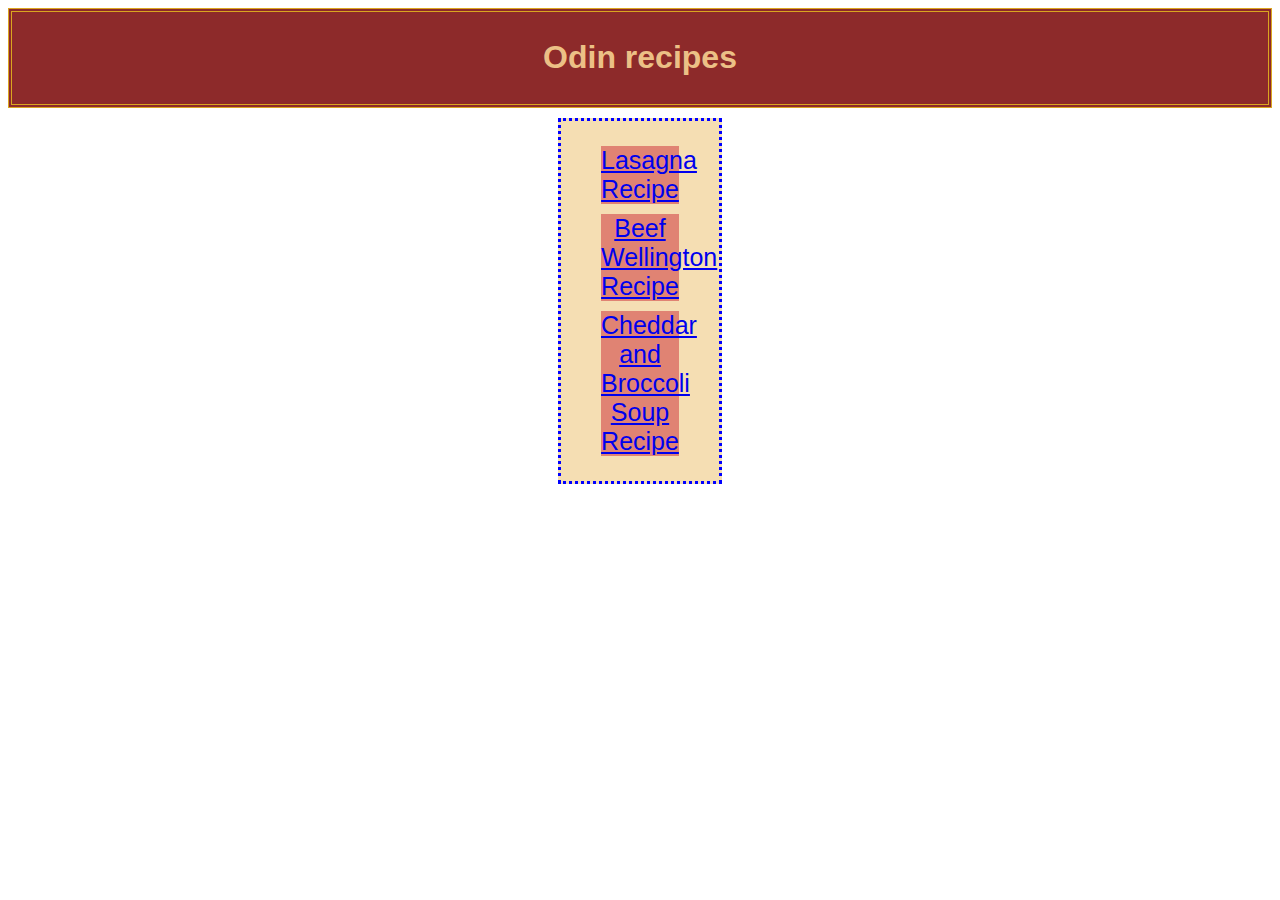
<file: index.html>
<!DOCTYPE html>

<html lang='en'>

    <head>
        <meta charset='UTF-8'/>
        <title>Food recipes</title>
        <link rel="stylesheet" href="styles.css"/>
    </head>

    <body>
        <div class="headers"><h1>Odin recipes</h1></div>
        <div class="lists"><ul>
        <li><a href="recipes/lasagna.html">Lasagna Recipe</a></li>
        <li><a href="recipes/beef_wellington.html">Beef Wellington Recipe</a></li>
        <li><a href="recipes/cheddar_broccoli_soup.html">Cheddar and Broccoli Soup Recipe</a></li>
        </ul></div>
    </body>

</html>
</file>
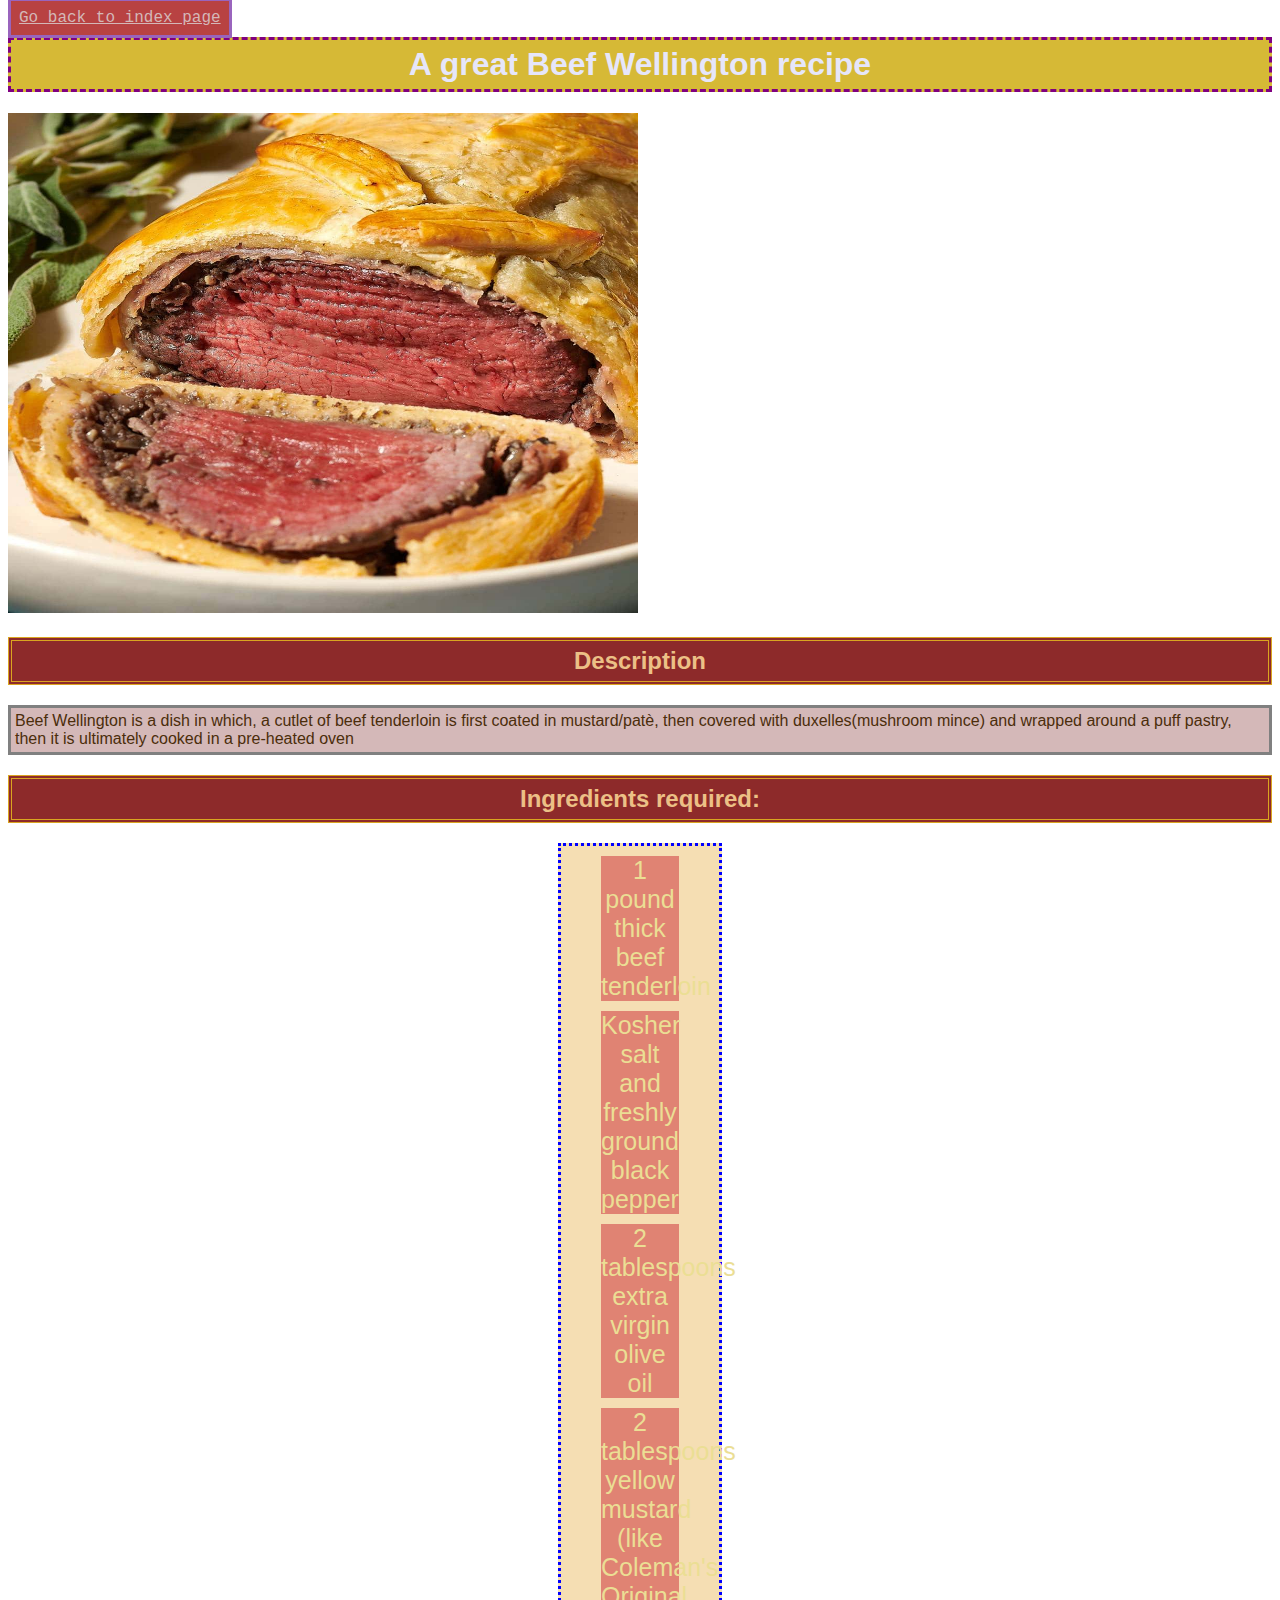
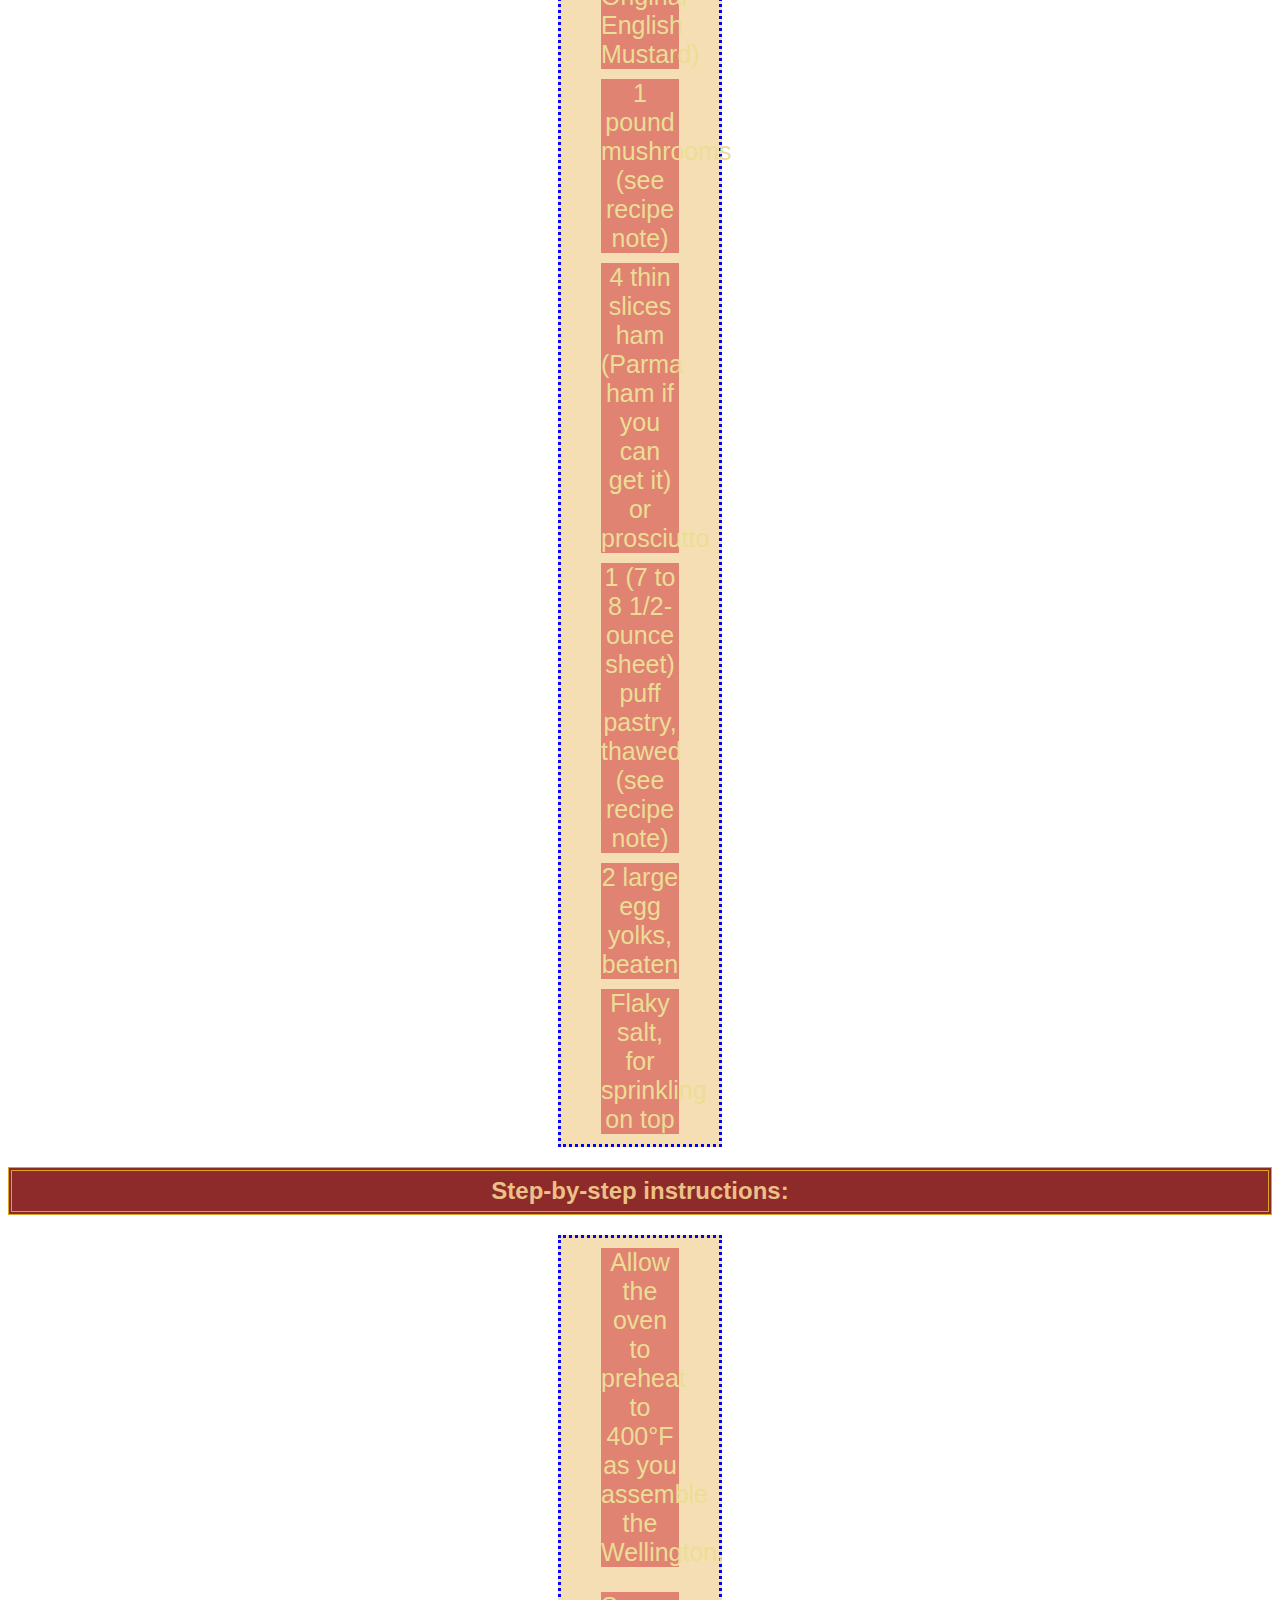
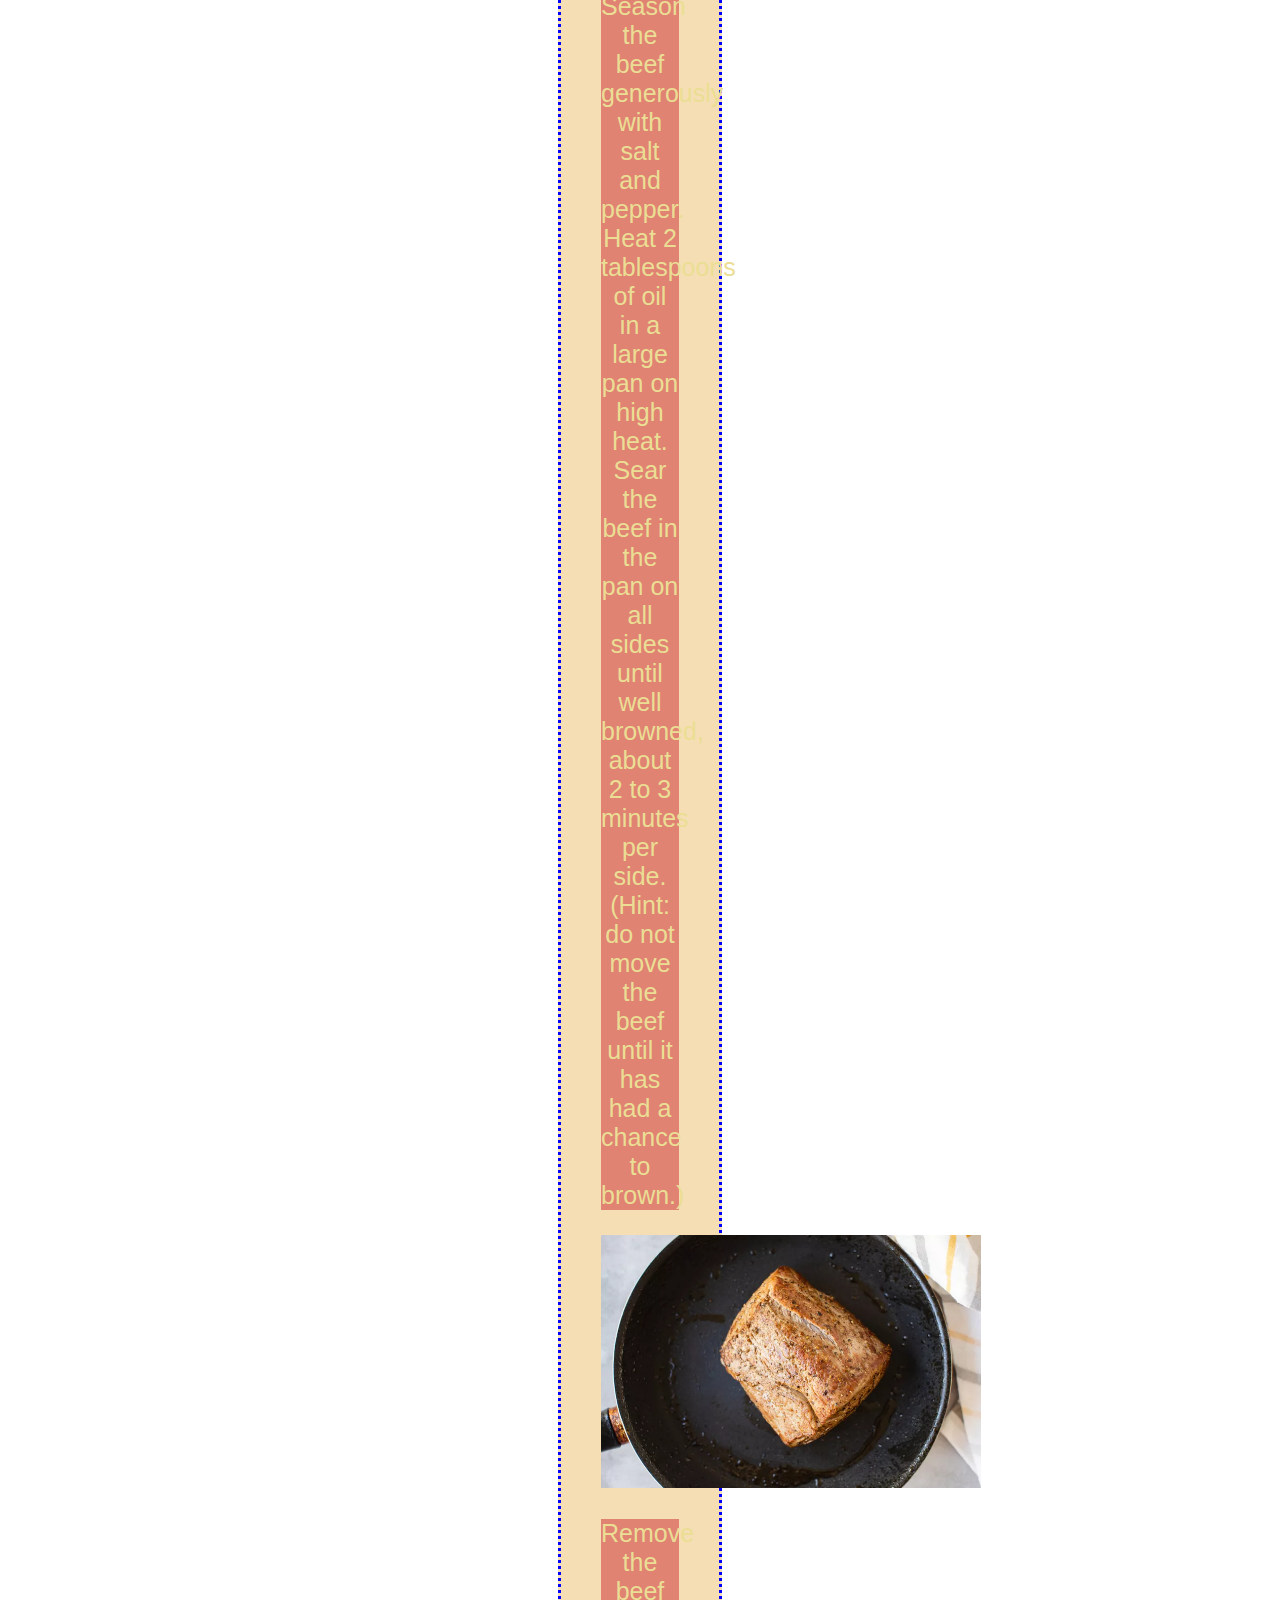
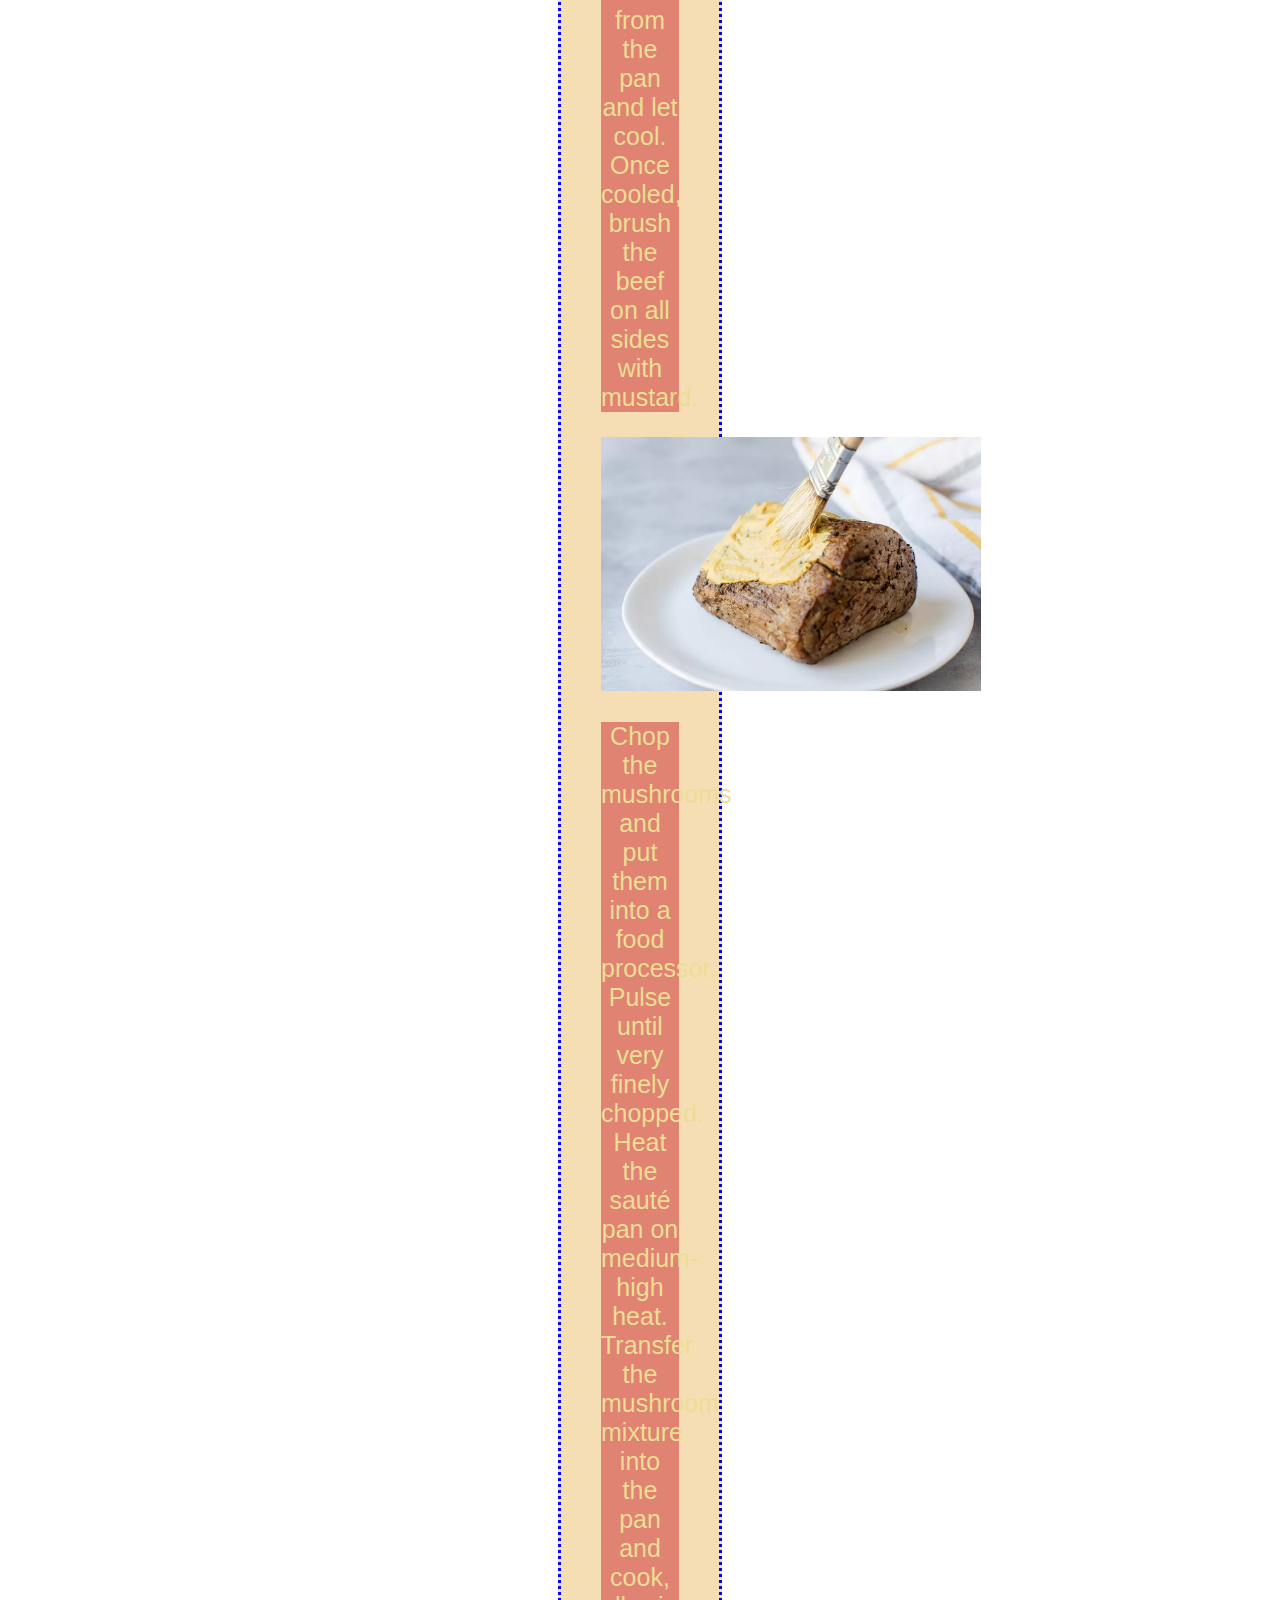
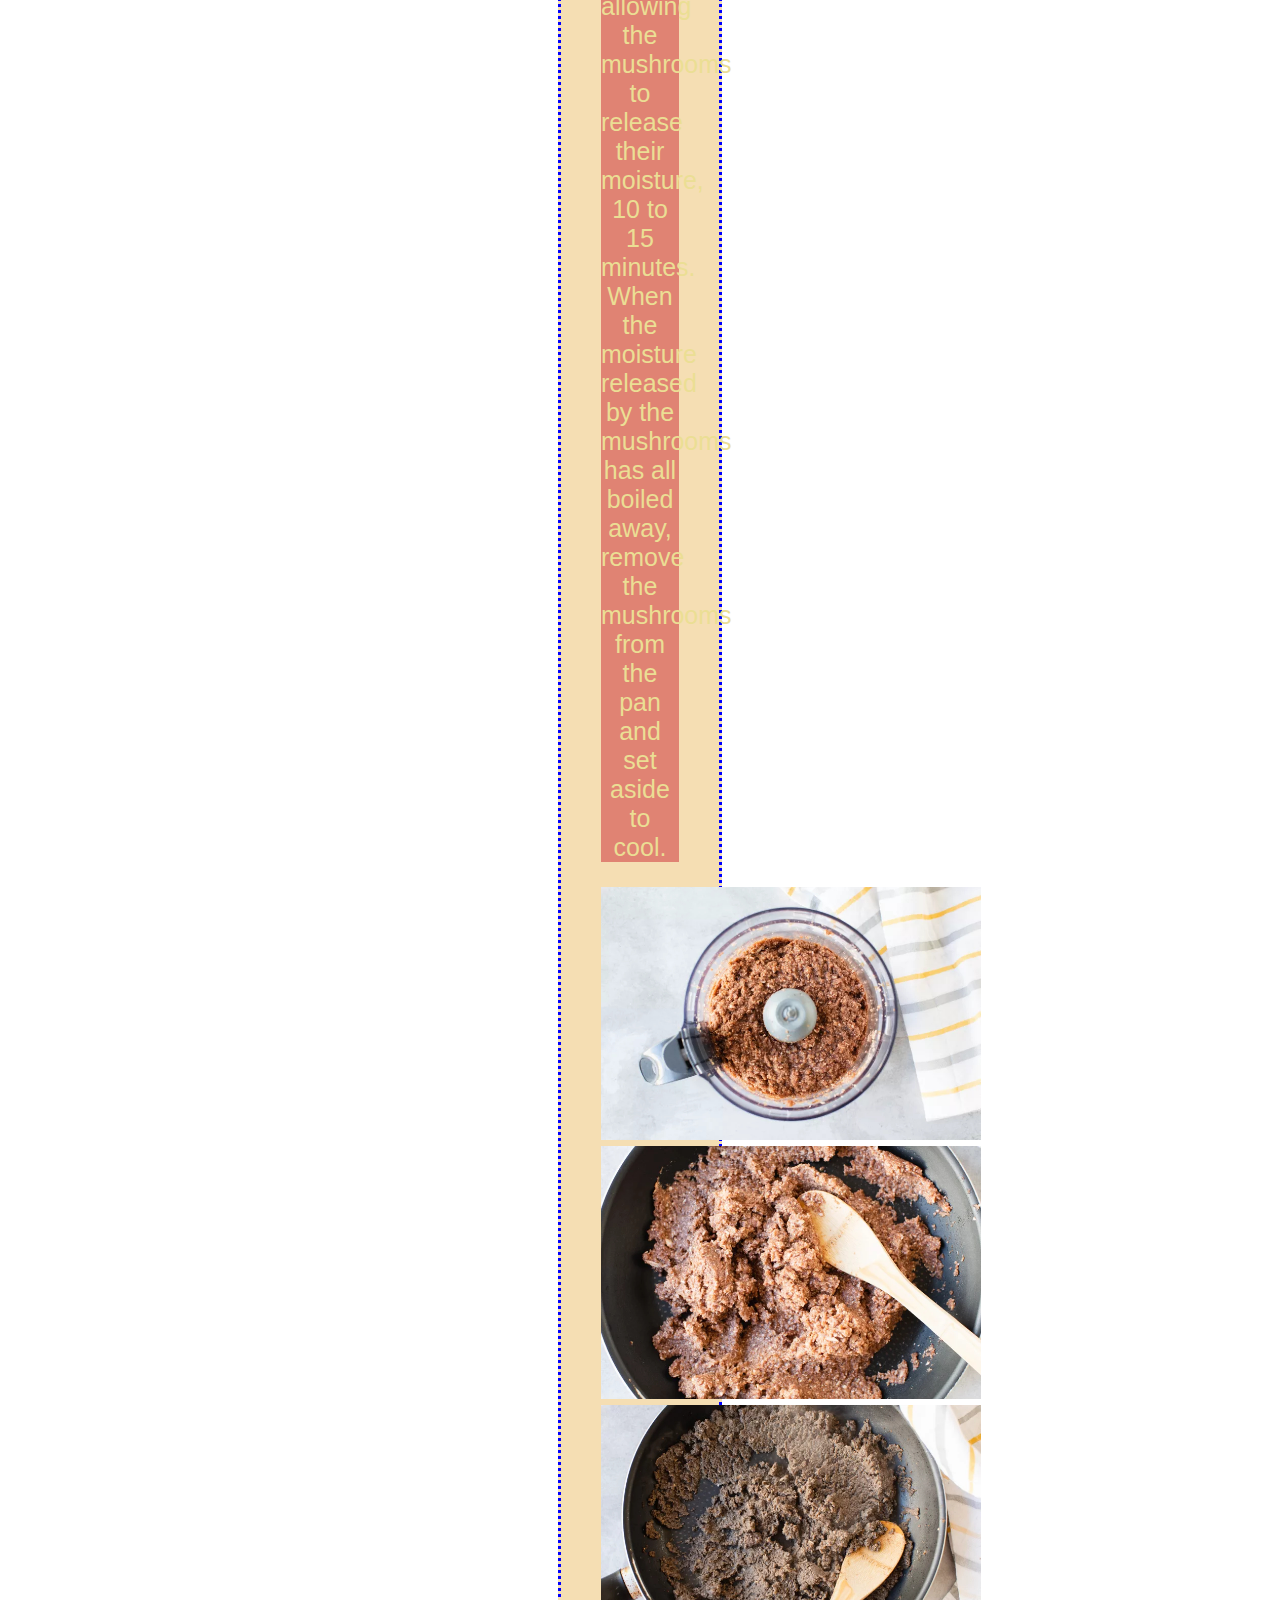
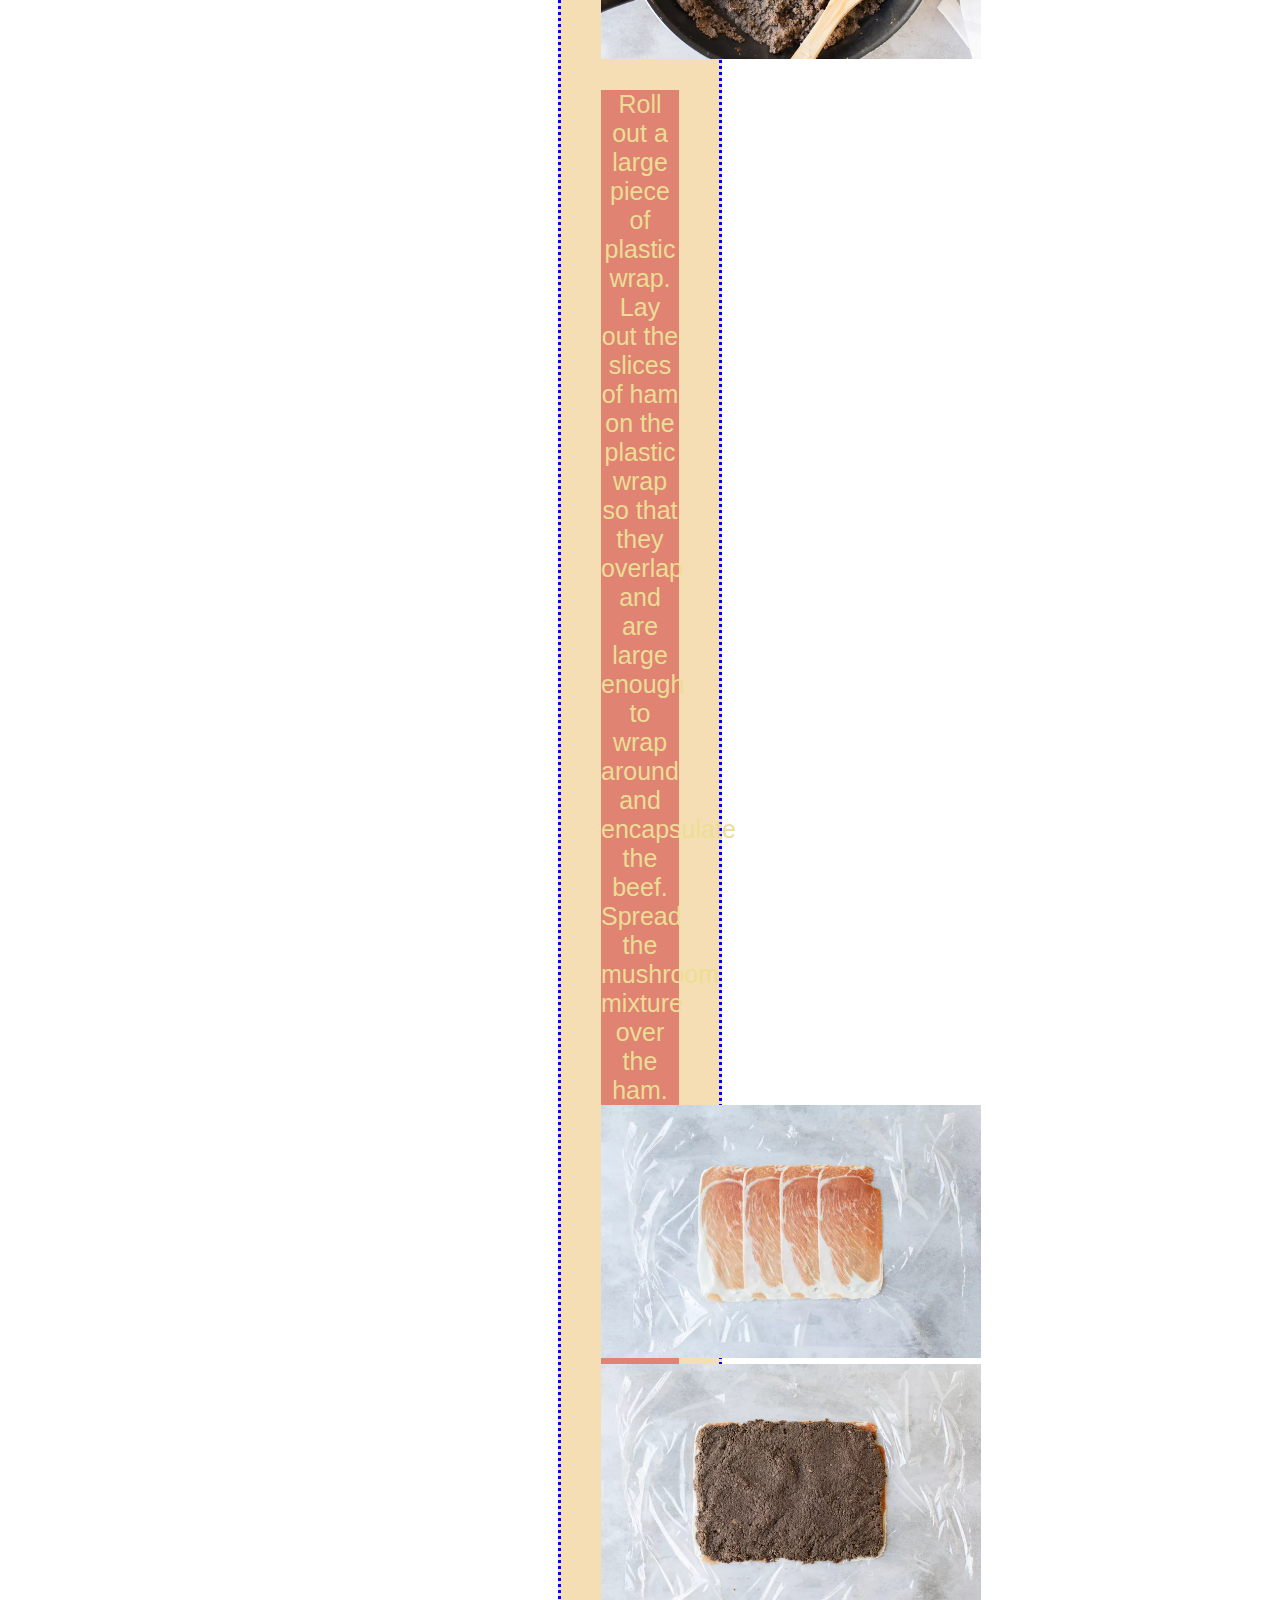
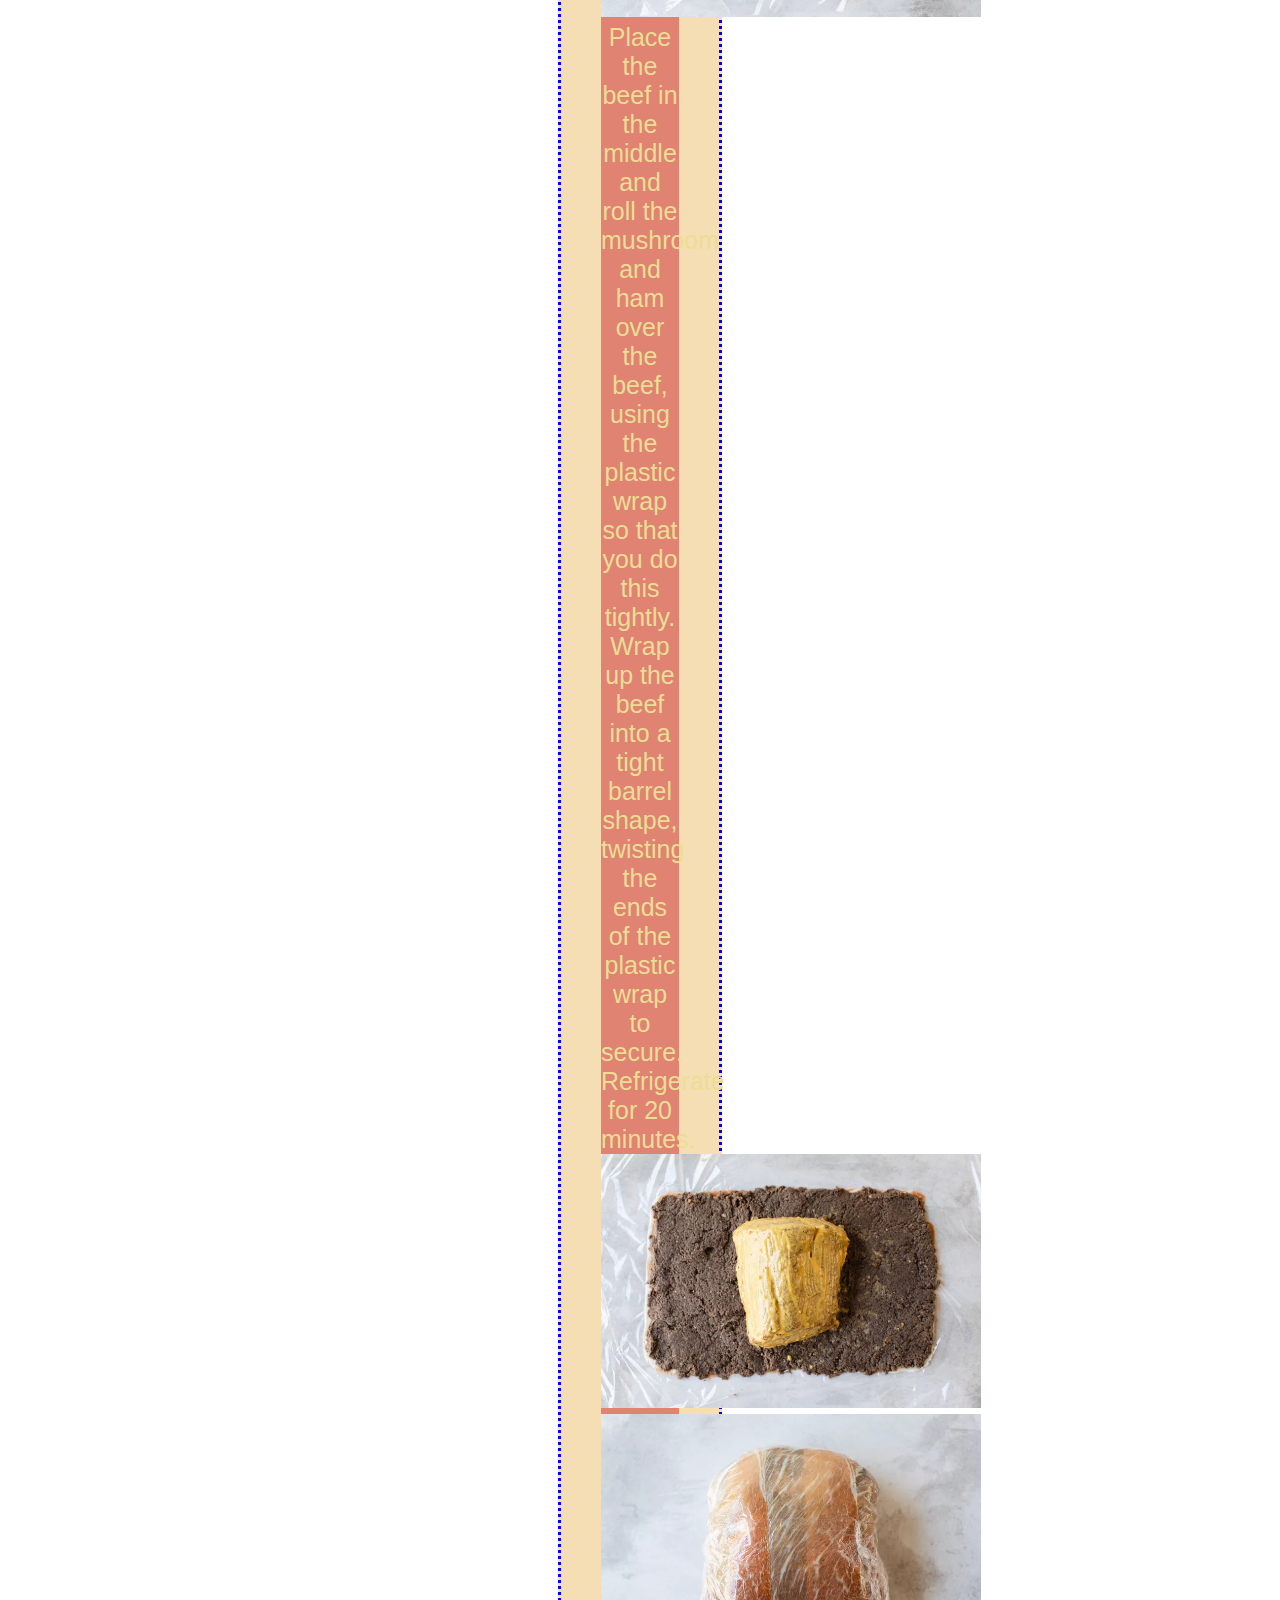
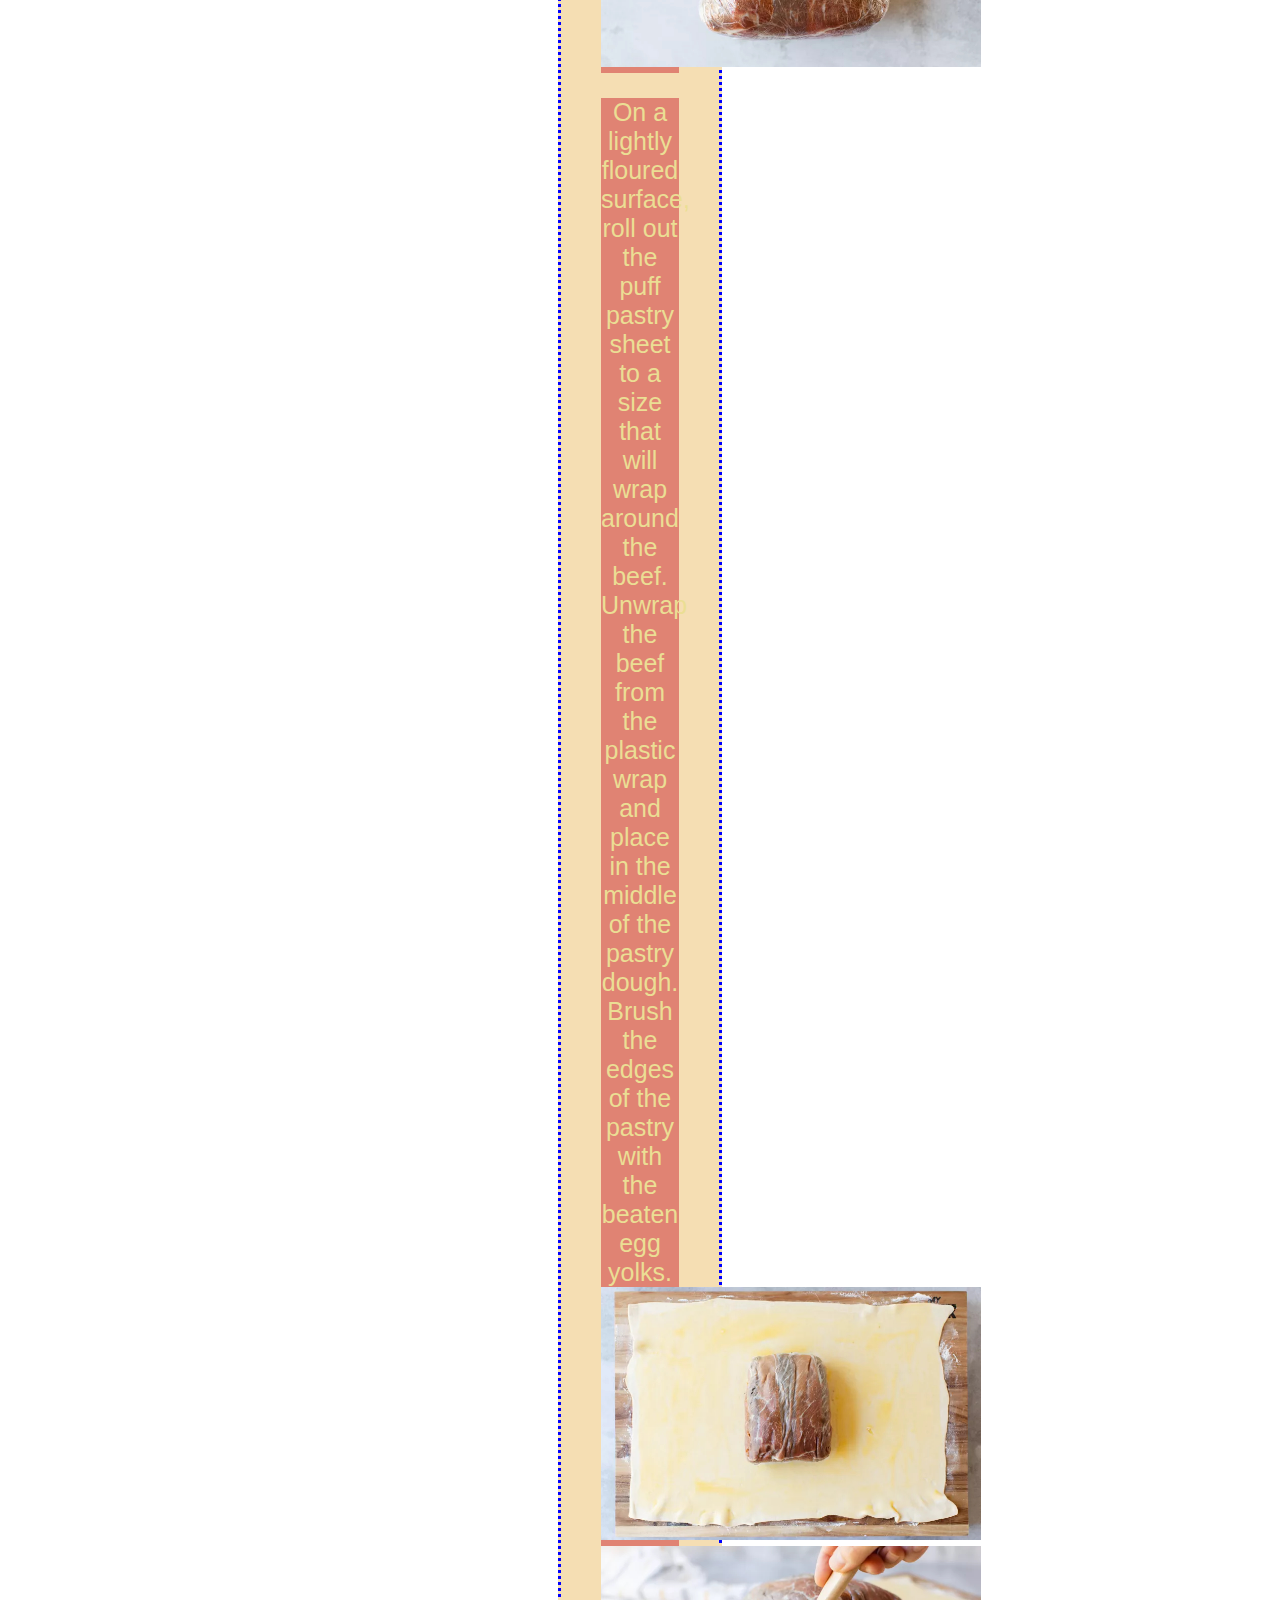
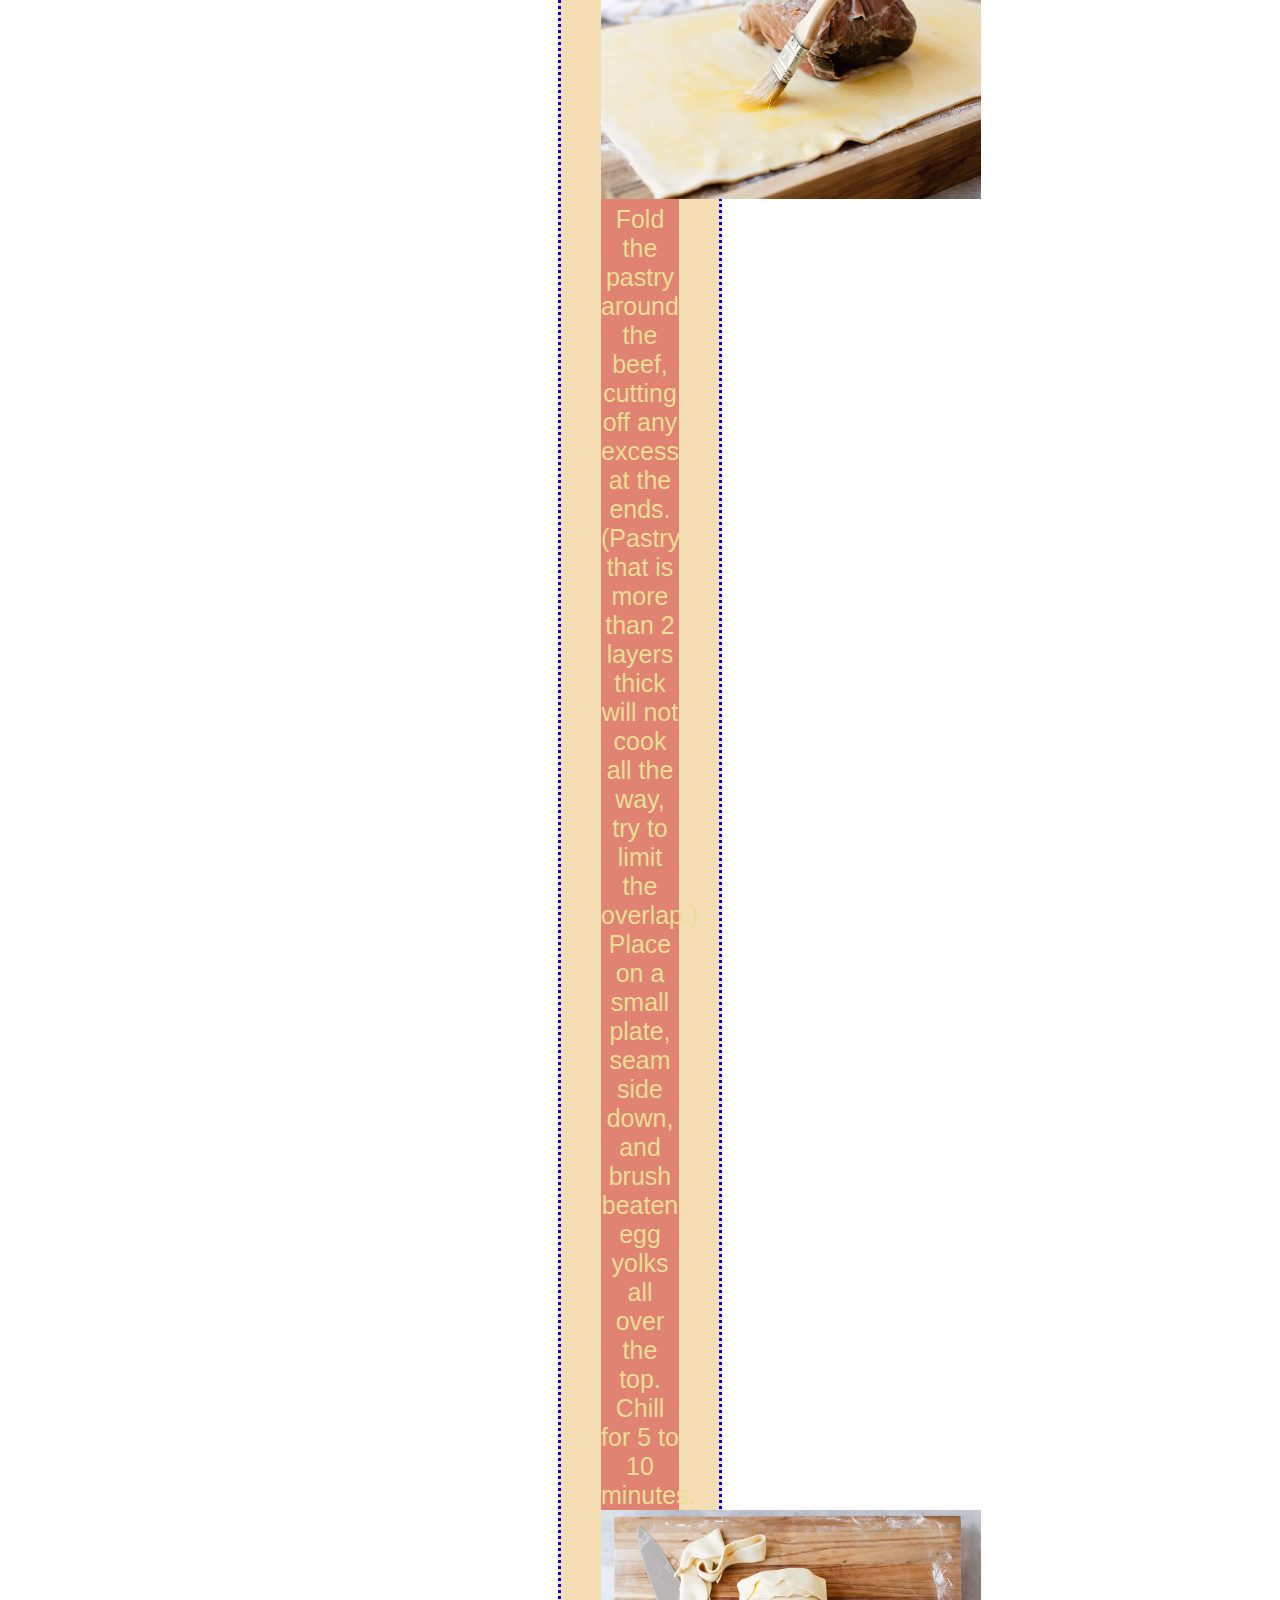
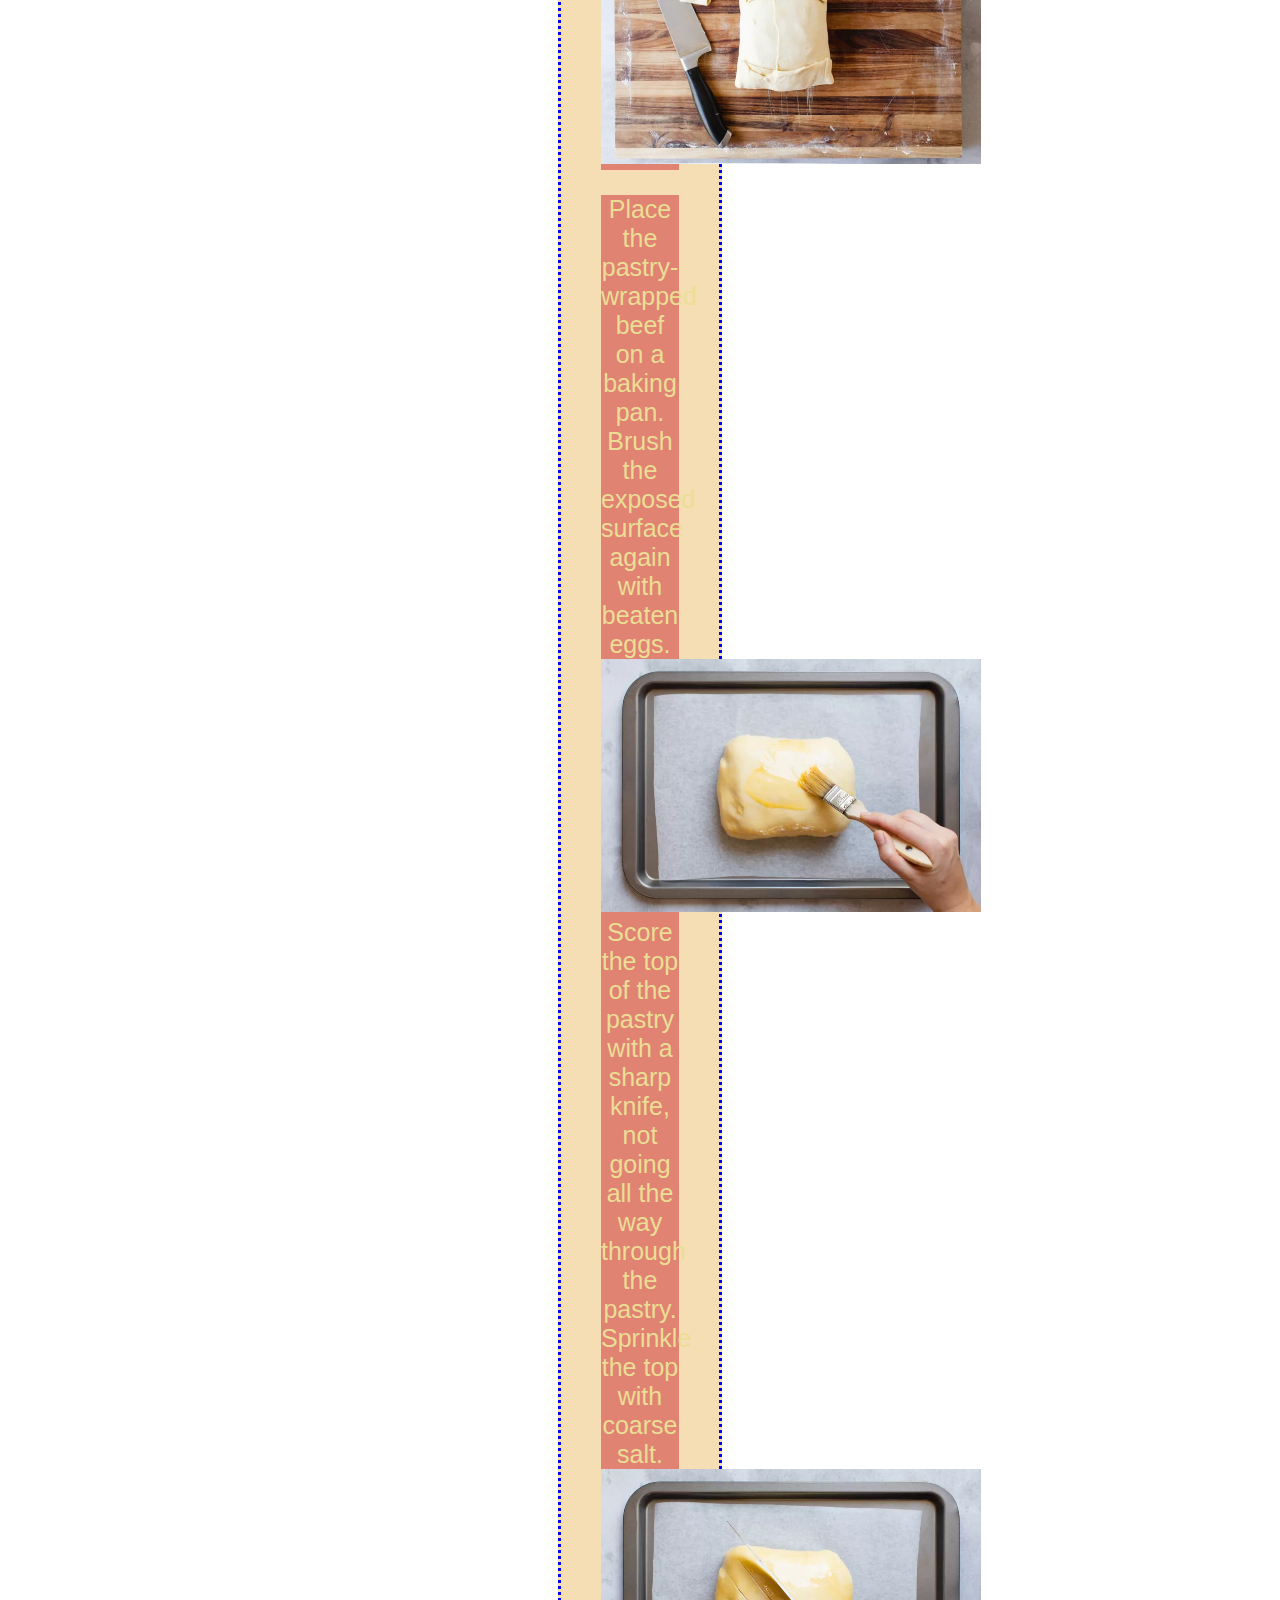
<file: recipes/beef_wellington.html>
<!DOCTYPE html>

<html lang='en'>

    <head>
        <meta charset='UTF-8'>
        <title>Beef wellington recipe</title>
        <link rel="stylesheet" href="../styles.css"/>
    </head>

    <body>
        <a class="index" href="../index.html">Go back to index page</a>
        <h1 class="headers recipe">A great Beef Wellington recipe</h1>
        <img src="../images/beef_wellington.jpg" alt="An image of a completed beef wellington dish"
                width='630' height='500'>

        <h2 class="headers">Description</h2>
        <p class="description">Beef Wellington is a dish in which, a cutlet of beef tenderloin
            is first coated in mustard/patè, then covered
            with duxelles(mushroom mince) and wrapped around a puff pastry, then
            it is ultimately cooked in a pre-heated oven</p>

        <h2 class="headers">Ingredients required:</h2>
        <ul class="lists">
            <li>1 pound thick beef tenderloin</li>
            <li>Kosher salt and freshly ground black pepper</li>
            <li>2 tablespoons extra virgin olive oil</li>
            <li>2 tablespoons yellow mustard (like Coleman's Original English Mustard)</li>
            <li>1 pound mushrooms (see recipe note)</li>
            <li>4 thin slices ham (Parma ham if you can get it) or prosciutto</li>
            <li>1 (7 to 8 1/2-ounce sheet) puff pastry, thawed (see recipe note)</li>
            <li>2 large egg yolks, beaten</li>
            <li>Flaky salt, for sprinkling on top</li>
        </ul>

        <h2 class="headers">Step-by-step instructions:</h2>
        <ol class="lists">
            <li>
                Allow the oven to preheat to 400°F as you assemble the
                Wellington.
            </li>

            <li>
                <p>
                Season the beef generously with salt and pepper.<br>
                Heat 2 tablespoons of oil in a large pan on high heat.<br>
                Sear the beef in the pan on all sides until well browned,
                about 2 to 3 minutes per side.<br>
                (Hint: do not move the beef until it has had a chance to brown.)<br>
                </p>
            </li>
        <img src="../images/seared_beef.jpg" alt='Image showing a piece of beef
                    tenderloin being seared in a pan' width='380'>

            <li>
                <p>
                Remove the beef from the pan and let cool.<br>
                Once cooled, brush the beef on all sides with mustard.
                </p>
            </li>
        <img src="../images/mustard_beef.jpg" alt='Image showing the seared
                    tenderlong being gently coated with mustard' width='380'>

            <li>
                <p>
                Chop the mushrooms and put them into a food processor.<br>
                Pulse until very finely chopped.<br>
                Heat the sauté pan on medium-high heat.<br>
                Transfer the mushroom mixture into the pan and cook, allowing
                the mushrooms to release their moisture, 10 to 15 minutes.<br>
                When the moisture released by the mushrooms has all boiled away,
                remove the mushrooms from the pan and set aside to cool.<br>
                </p>
            </li>
        <img src="../images/mushroom_mince1.jpg" alt='Image showing mushrooms
                     minced inside a blender' width='380'>
        <img src="../images/mushroom_mince2.jpg" alt='Image showing the minced
                    mushroom being cooked in a sauté pan' width='380'>
        <img src="../images/mushroom_mince3.jpg" alt='Image showing the cooked
                    mushrooms, ready to be used in the next steps' width='380'>

            <li>
                <p>
                    Roll out a large piece of plastic wrap.<br>
                    Lay out the slices of ham on the plastic wrap so that they
                    overlap and are large enough to wrap around and encapsulate
                    the beef.<br>
                    Spread the mushroom mixture over the ham.<br>
        <img src="../images/parma_ham.jpg" alt='Image showing a few strips of parma
                    ham laied on top of a plastic wrap' width='380'>
        <img src="../images/parma_ham2.jpg" alt='Image showing the cooked mushroom
                    spreaded evenly on top of the parma ham' width='380'><br>
                    Place the beef in the middle and roll the mushroom and ham
                    over the beef, using the plastic wrap so that you do this
                    tightly.<br>
                    Wrap up the beef into a tight barrel shape, twisting the
                    ends of the plastic wrap to secure.<br>
                    Refrigerate for 20 minutes.<br>
        <img src="../images/parma_ham3.jpg" alt='Image showing the mustard
                coated tenderloin resting on top of the ham-mushrooms layers'
                width='380'>
        <img src="../images/parma_ham4.jpg" alt='Image showing the ham-mushrooms
                    layer wrapped around the tenderloin neatly and thigtly'
                    width='380'>
                </p>
            </li>

            <li>
                <p>
                    On a lightly floured surface, roll out the puff pastry sheet
                    to a size that will wrap around the beef.<br>
                    Unwrap the beef from the plastic wrap and place in the 
                    middle of the pastry dough.<br>
                    Brush the edges of the pastry with the beaten egg yolks.<br>
        <img src="../images/pastry_1.jpg" alt='Image showing the wrapped tenderloin
                    resting on top of the pastry' width='380'>
        <img src="../images/pastry_2.jpg" alt='Image showing the pastry around
                    the tenderloin being brushed with egg-yolk' width='380'><br>
                    Fold the pastry around the beef, cutting off
                    any excess at the ends.<br>
                    (Pastry that is more than 2 layers thick will not cook
                    all the way, try to limit the overlap.)<br>
                    Place on a small plate, seam side down,
                    and brush beaten egg yolks all over the top.<br>
                    Chill for 5 to 10 minutes.<br>
        <img src="../images/pastry_3.jpg" alt='Image showing the pastry wrapped
                    around the tenderloin, while the excess pastry has
                    been cut off.' width='380'>
                    
                </p>
            </li>

            <li>
                <p>
                    Place the pastry-wrapped beef on a baking pan.<br>
                    Brush the exposed surface again with beaten eggs.<br>
        <img src="../images/pastry_4.jpg" alt='Image showing more egg-yolk being
                    brushed on top of the pastry roll' width='380'><br>
                    Score the top of the pastry with a sharp knife,
                    not going all the way through the pastry.<br>
                    Sprinkle the top with coarse salt.<br>
        <img src="../images/pastry_5.jpg" alt='Image showing the top of the
                    pastry getting slight cuts with a sharp knife' width='380'>
                </p>
            </li>

            <li>
                <p>
                    Bake at 400°F for 25 to 35 minutes.<br>
                    The pastry should be nicely golden when done.<br>
                    To ensure that your roast is medium rare, test with
                    an instant read meat thermometer.<br>
                    Pull out at 125 to 130°F for medium rare.<br>
        <img src="../images/baked1.jpg" alt='Image showing a meat thermometer
                    being gently inserted in the beef wellington for temperature
                    measuring' width='380'><br>
                    Remove from oven and let rest for 10 minutes before slicing.<br>
                    Slice in 1-inch thick slices.<br>
                    Leftover slices can be stored in the fridge for up to 2 days.<br>
                    Wrap tightly with foil and reheat in a 350°F oven.<br>
                    Once warm, remove the foil and bake for a few minutes more
                    to crisp the pastry.<br>
                    Note that reheated slices will be closer to medium or
                    well-done.<br>
        <img src="../images/baked2.jpg" alt='Image showng the final product, a
                    juicy beef wellington cut through laterally, showing its
                    perfectly cooked meat and the ham-mushroom layer around it,
                    alongside the delicously golden, soft pastry' width='380'>
                </p>
            </li>

        </ol>
    </body>

</html>
</file>
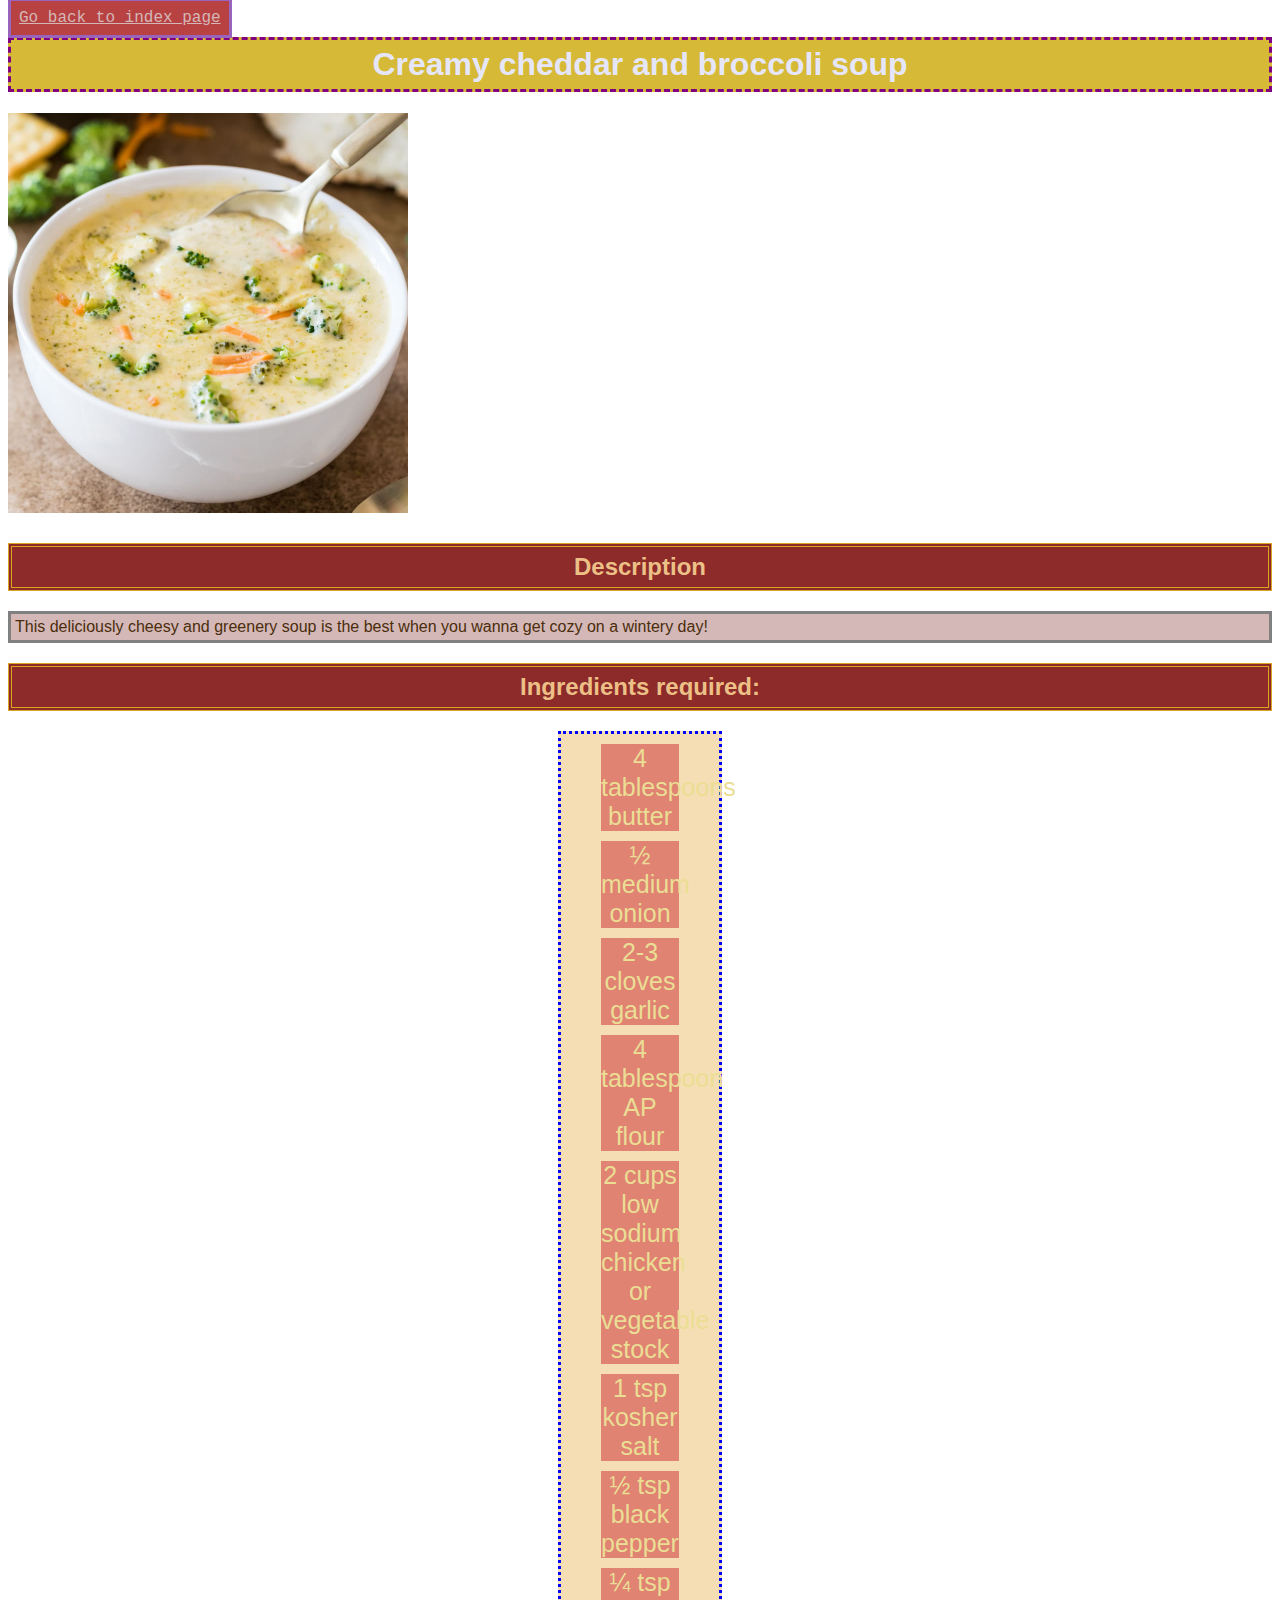
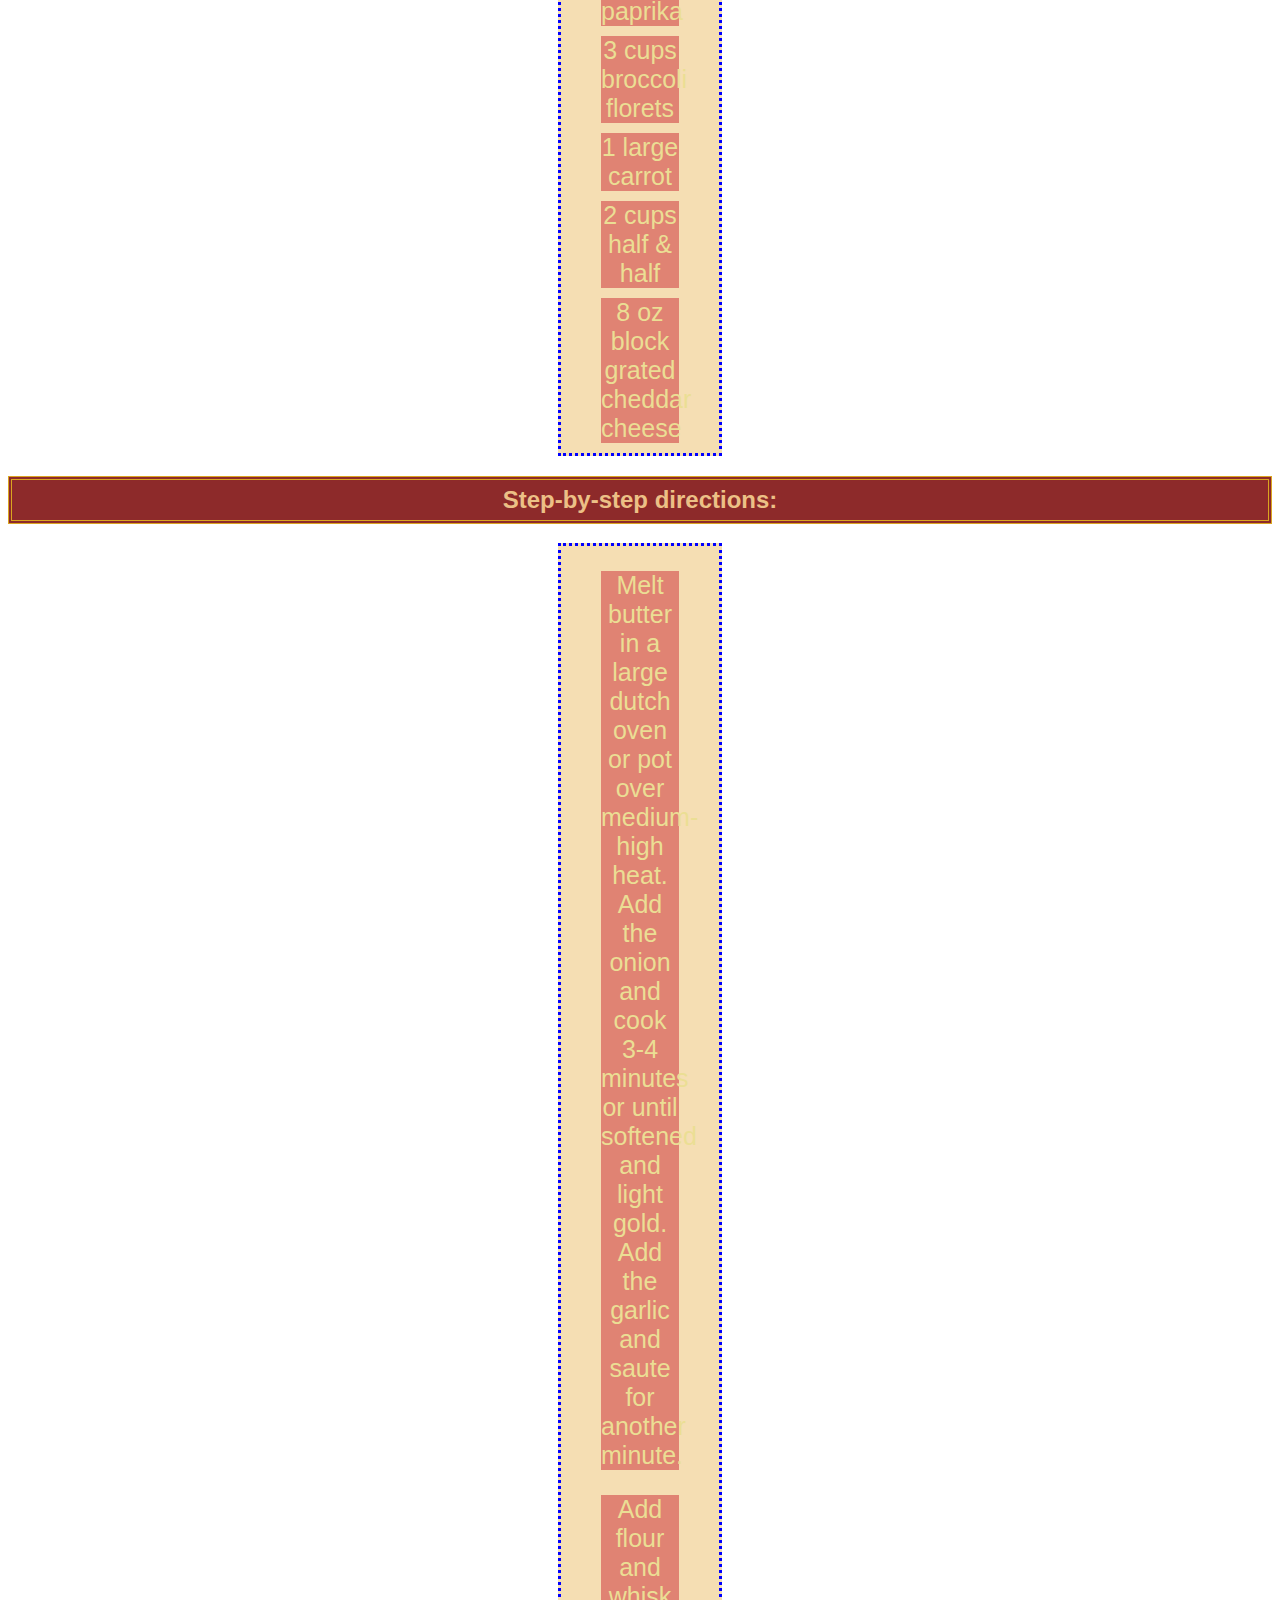
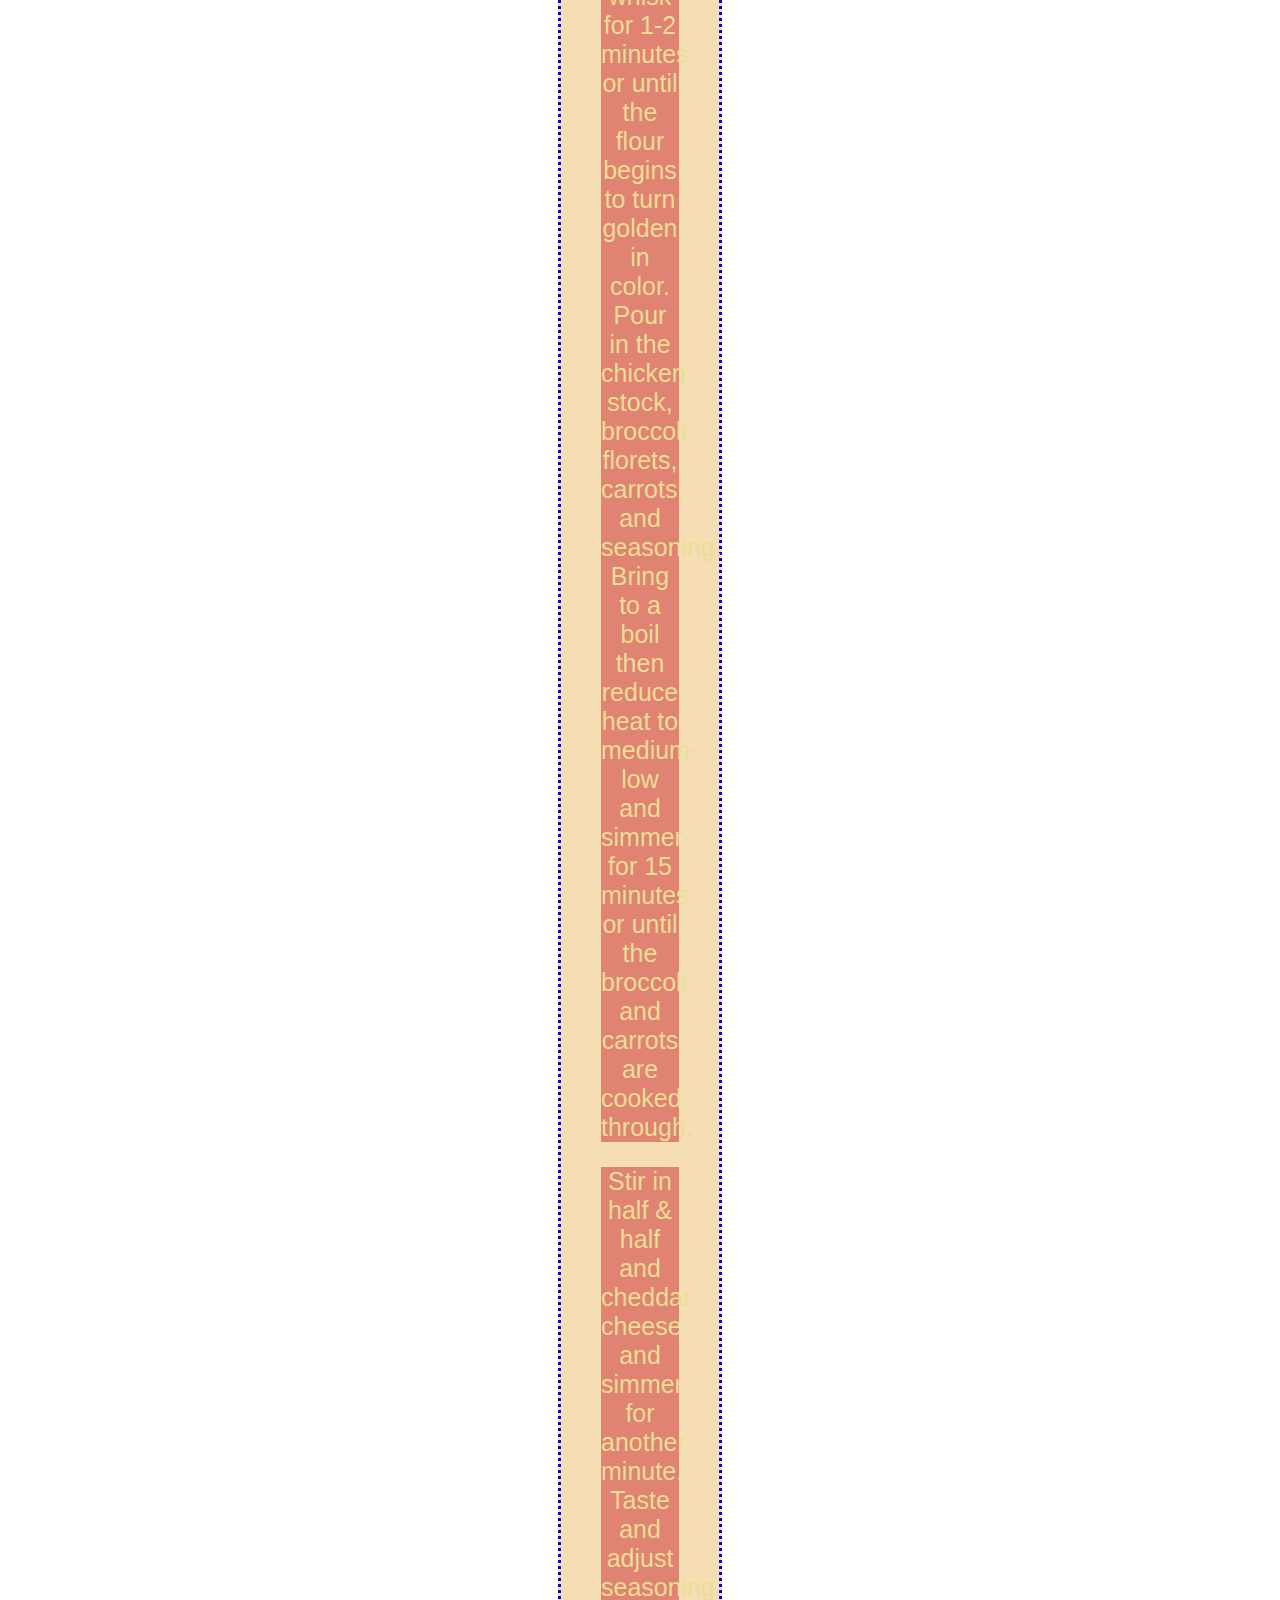
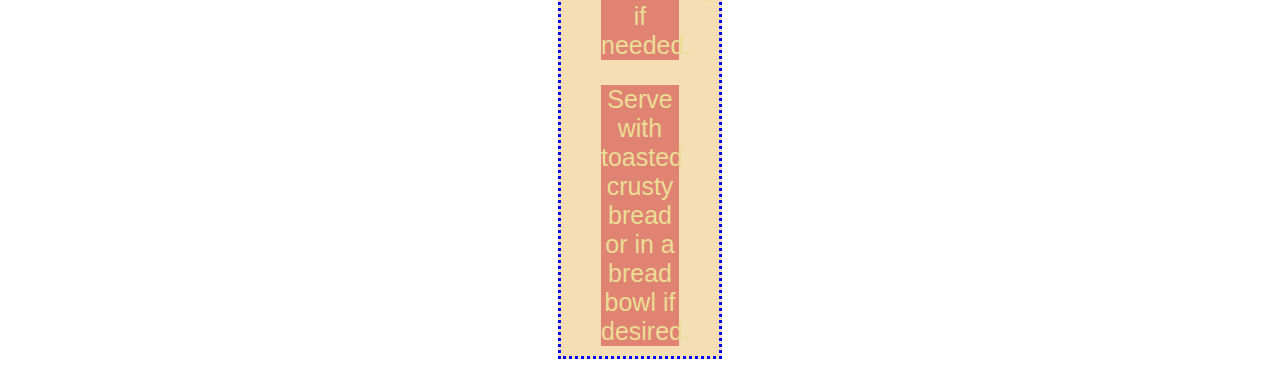
<file: recipes/cheddar_broccoli_soup.html>
<!DOCTYPE html>

<html lang='en'>

    <head>
        <meta charset='UTF-8'>
        <title>Cheddar and Broccoli Soup Recipe</title>
        <link rel="stylesheet" href="../styles.css"/>
    </head>

    <body>
        <a class="index" href="../index.html">Go back to index page</a>
        <h1 class="headers recipe">Creamy cheddar and broccoli soup<h1>
        <img src="../images/broccoli_cheddar_soup.jpg" alt="Image showing a creamy soup 
        made with cheddar cheese and broccoli" width='400'>
        <h2 class="headers">Description</h2>
        <p class="description">This deliciously cheesy and greenery soup is the best when you wanna
            get cozy on a wintery day!</p>

        <h2 class="headers">Ingredients required:</h2>
        <ul class="lists">
            <li>4 tablespoons butter</li>
            <li>½ medium onion</li>
            <li>2-3 cloves garlic</li>
            <li>4 tablespoon AP flour</li>
            <li>2 cups low sodium chicken or vegetable stock</li>
            <li>1 tsp kosher salt</li>
            <li>½ tsp black pepper</li>
            <li>¼ tsp paprika</li>
            <li>3 cups broccoli florets</li>
            <li>1 large carrot</li>
            <li>2 cups half & half</li>
            <li>8 oz block grated cheddar cheese</li>
        </ul>

        <h2 class="headers">Step-by-step directions:</h2>
        <ol class="lists">
            <li>
                <p>
                Melt butter in a large dutch oven or pot over medium-high heat.<br>
                Add the onion and cook 3-4 minutes or until softened and
                light gold.<br>
                Add the garlic and saute for another minute.<br>
                </p>
            </li>

            <li>
                <p>
                    Add flour and whisk for 1-2 minutes or until the flour
                    begins to turn golden in color.<br>
                    Pour in the chicken stock, broccoli florets, carrots,
                    and seasoning.<br>
                    Bring to a boil then reduce heat to medium-low and 
                    simmer for 15 minutes or until the broccoli and carrots 
                    are cooked through.<br>
                </p>
            </li>

            <li>
                <p>
                    Stir in half & half and cheddar cheese and simmer 
                    for another minute.<br>
                    Taste and adjust seasoning if needed.<br>
                </p>
            </li>

            <li>
                Serve with toasted crusty bread or in a bread bowl if desired.
            </li>

        </ol>
    </body>

</html>
</file>
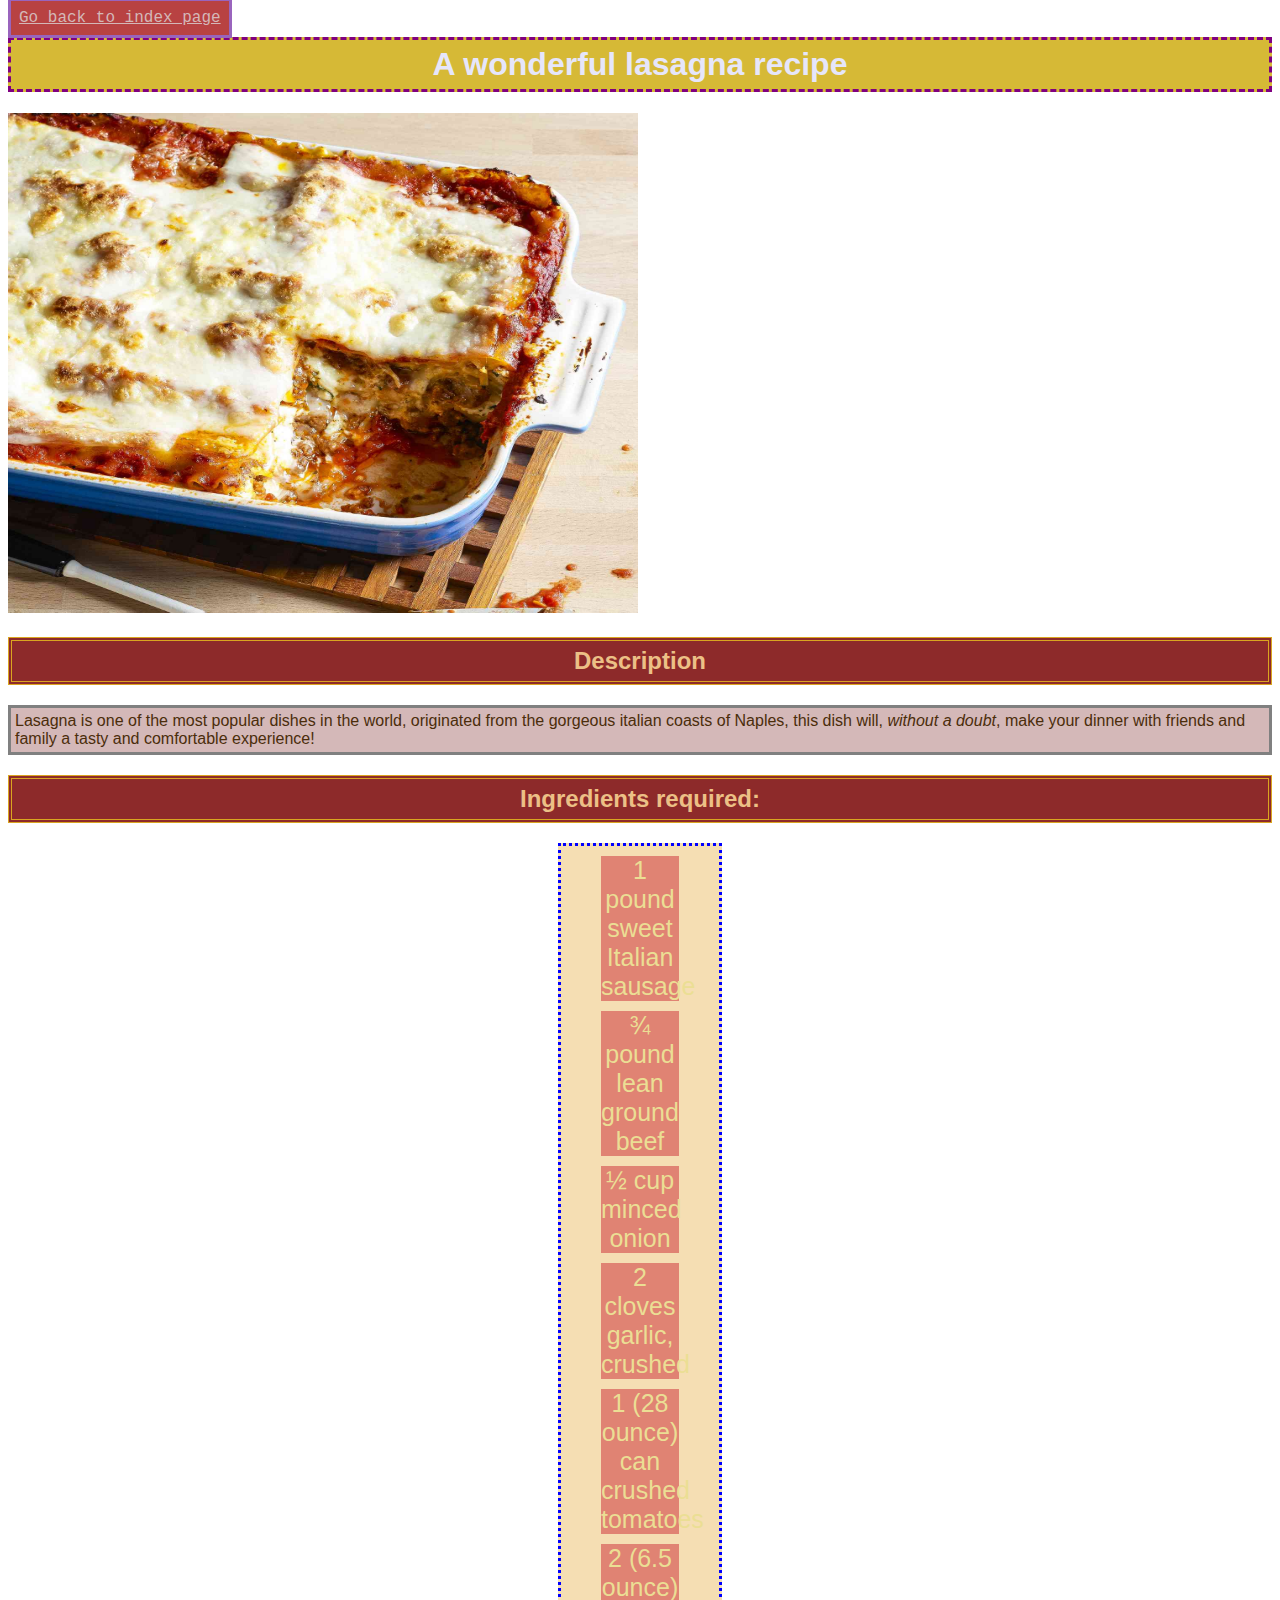
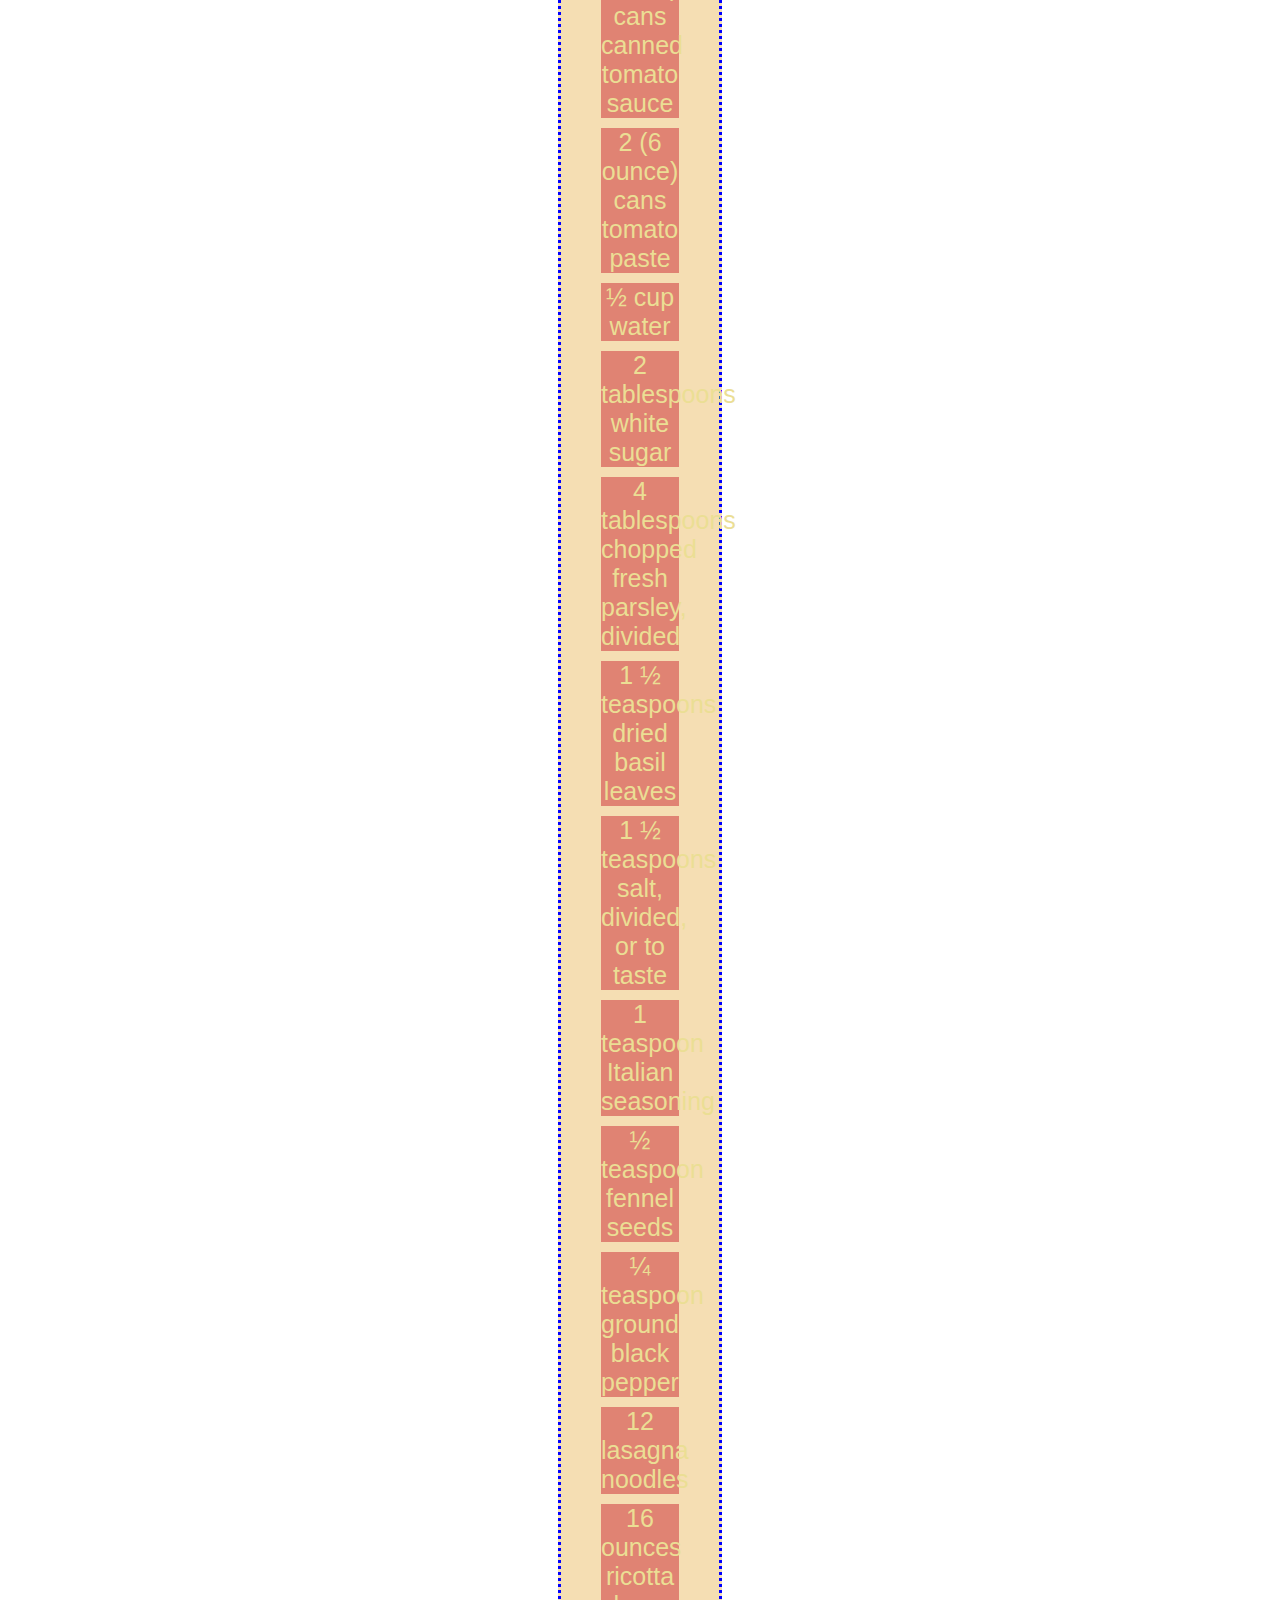
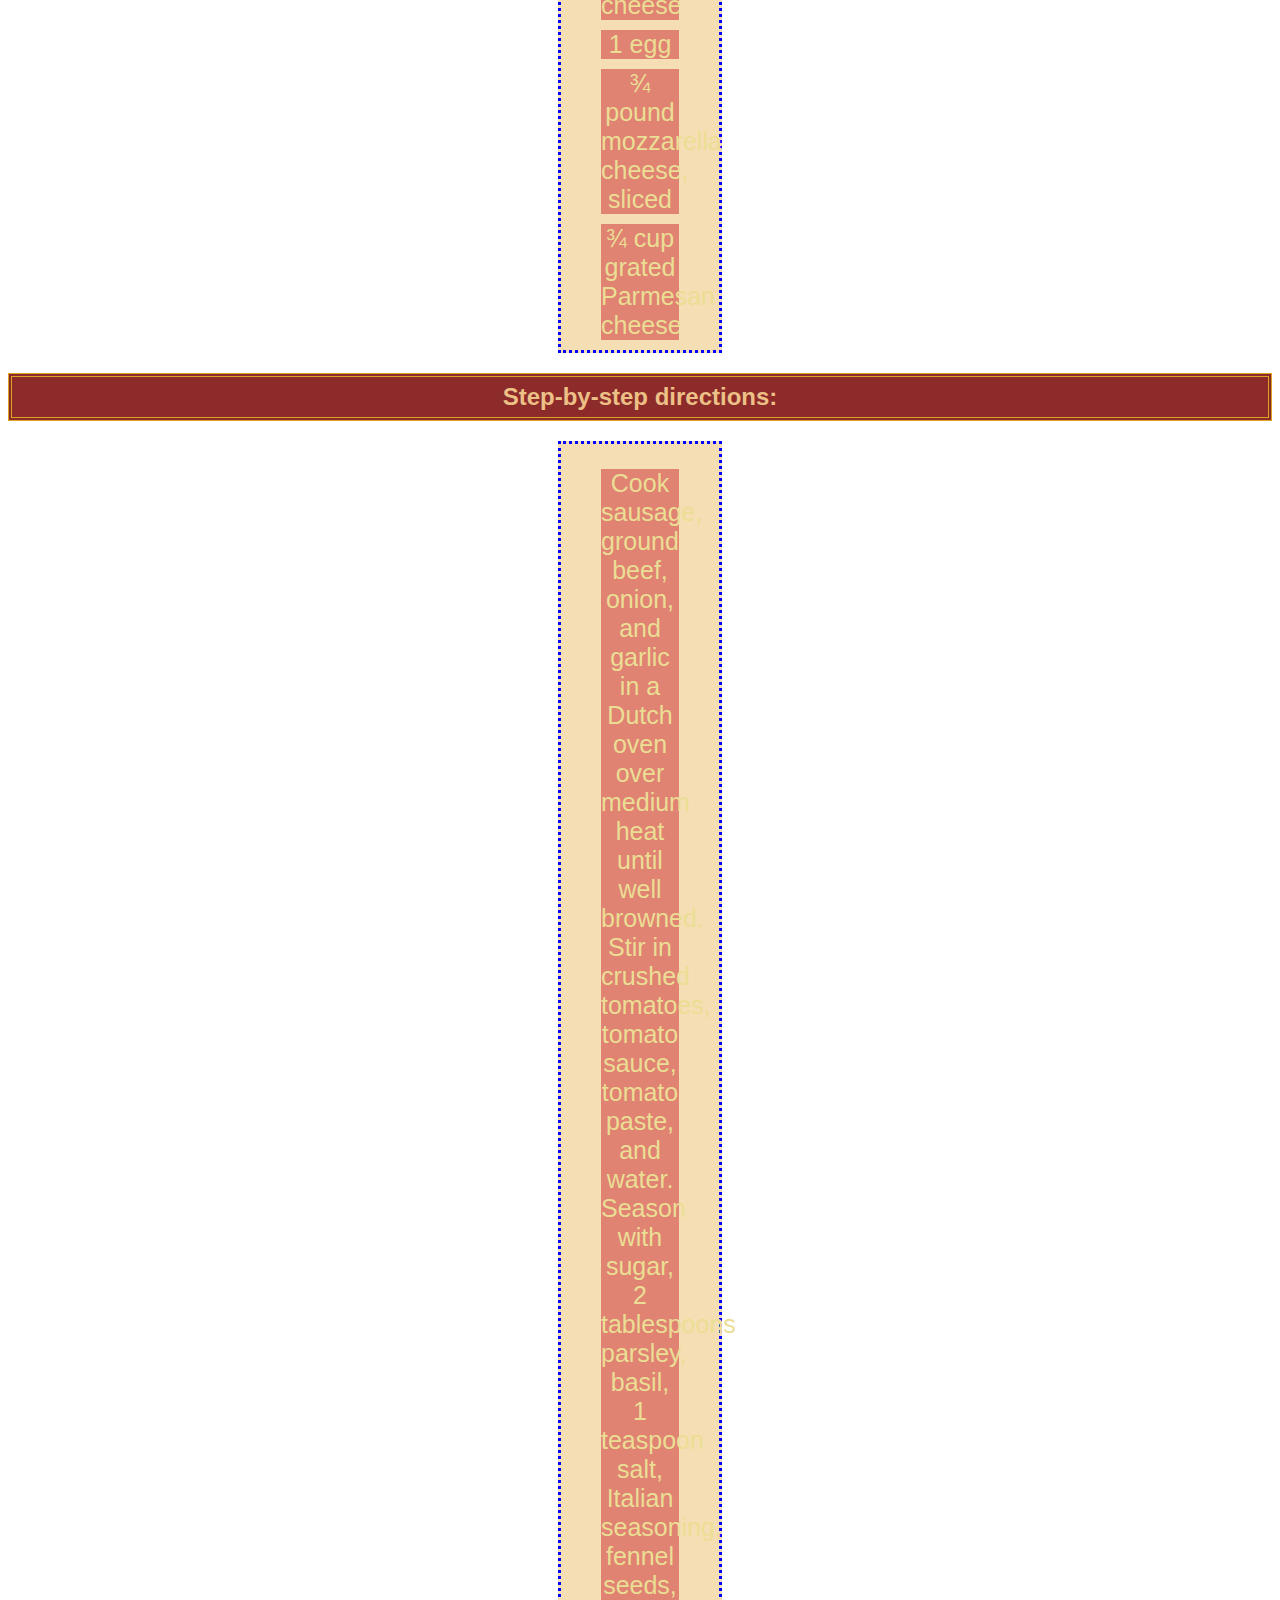
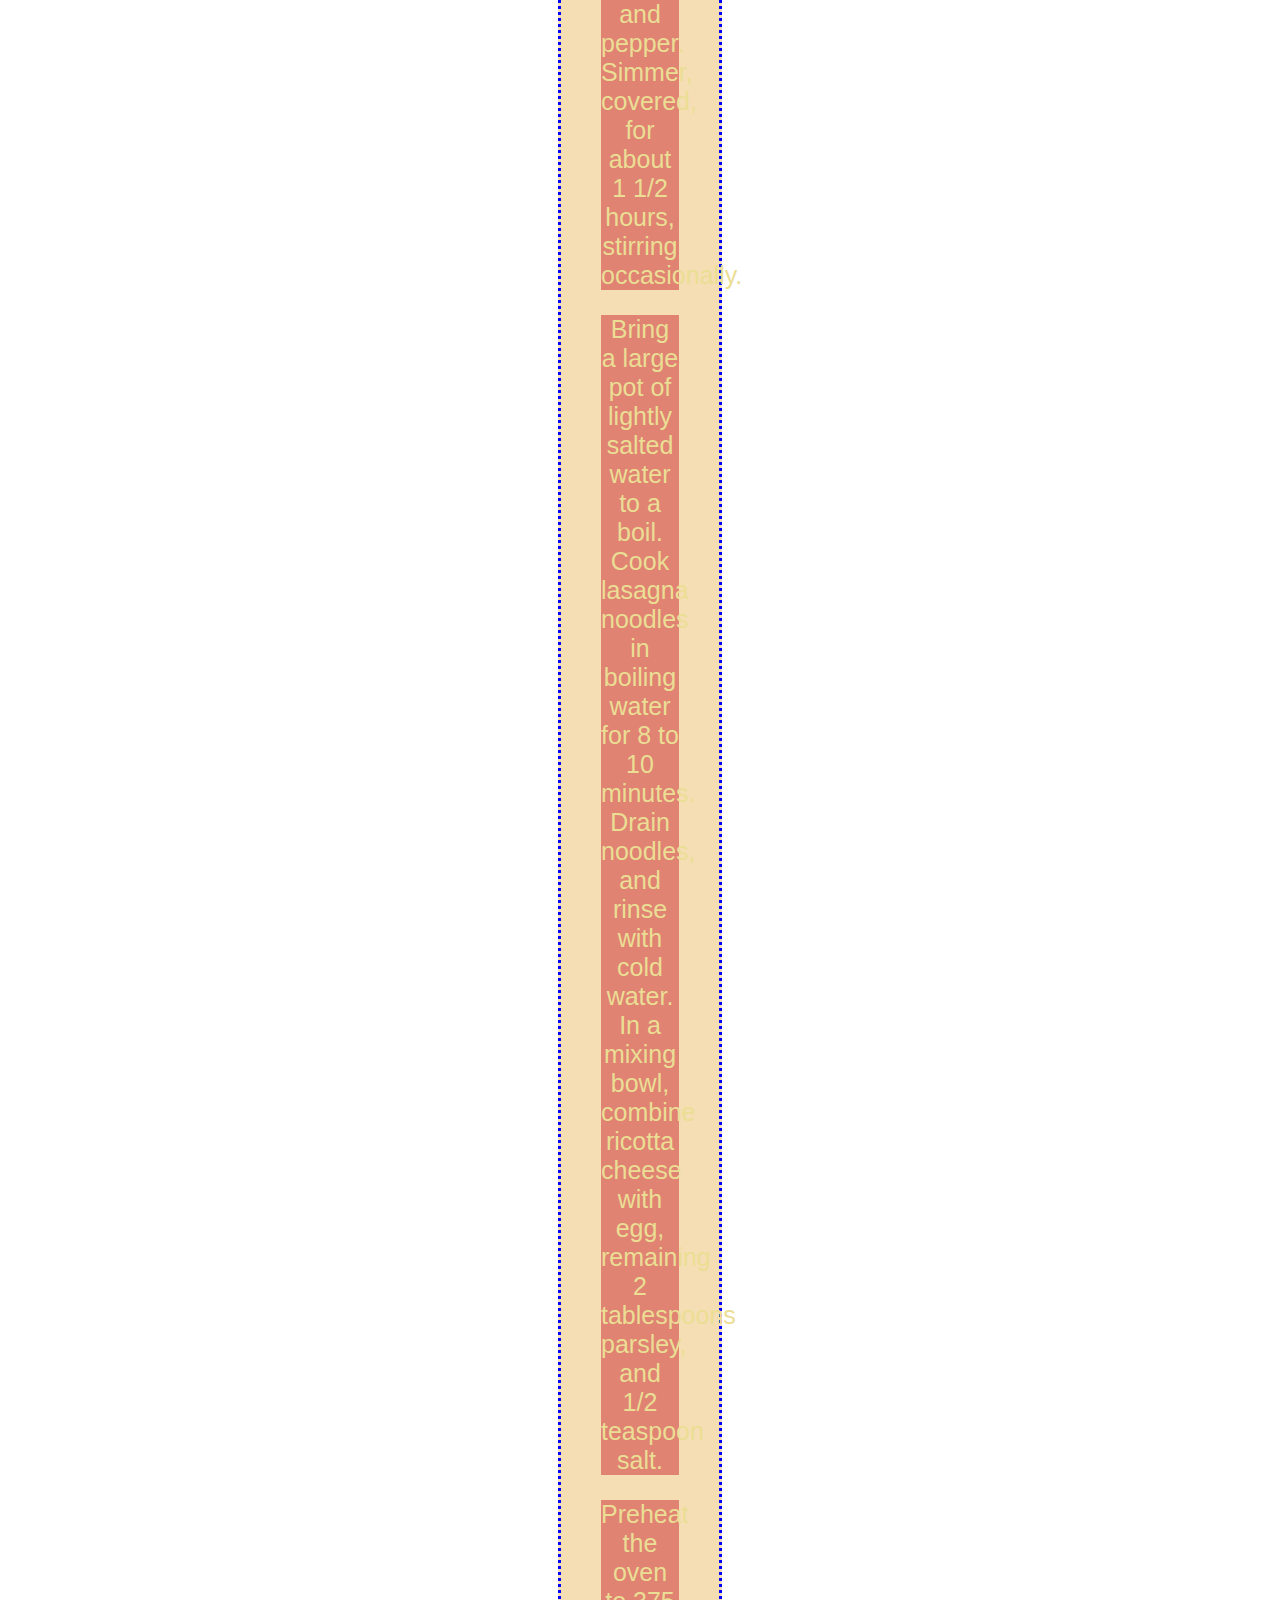
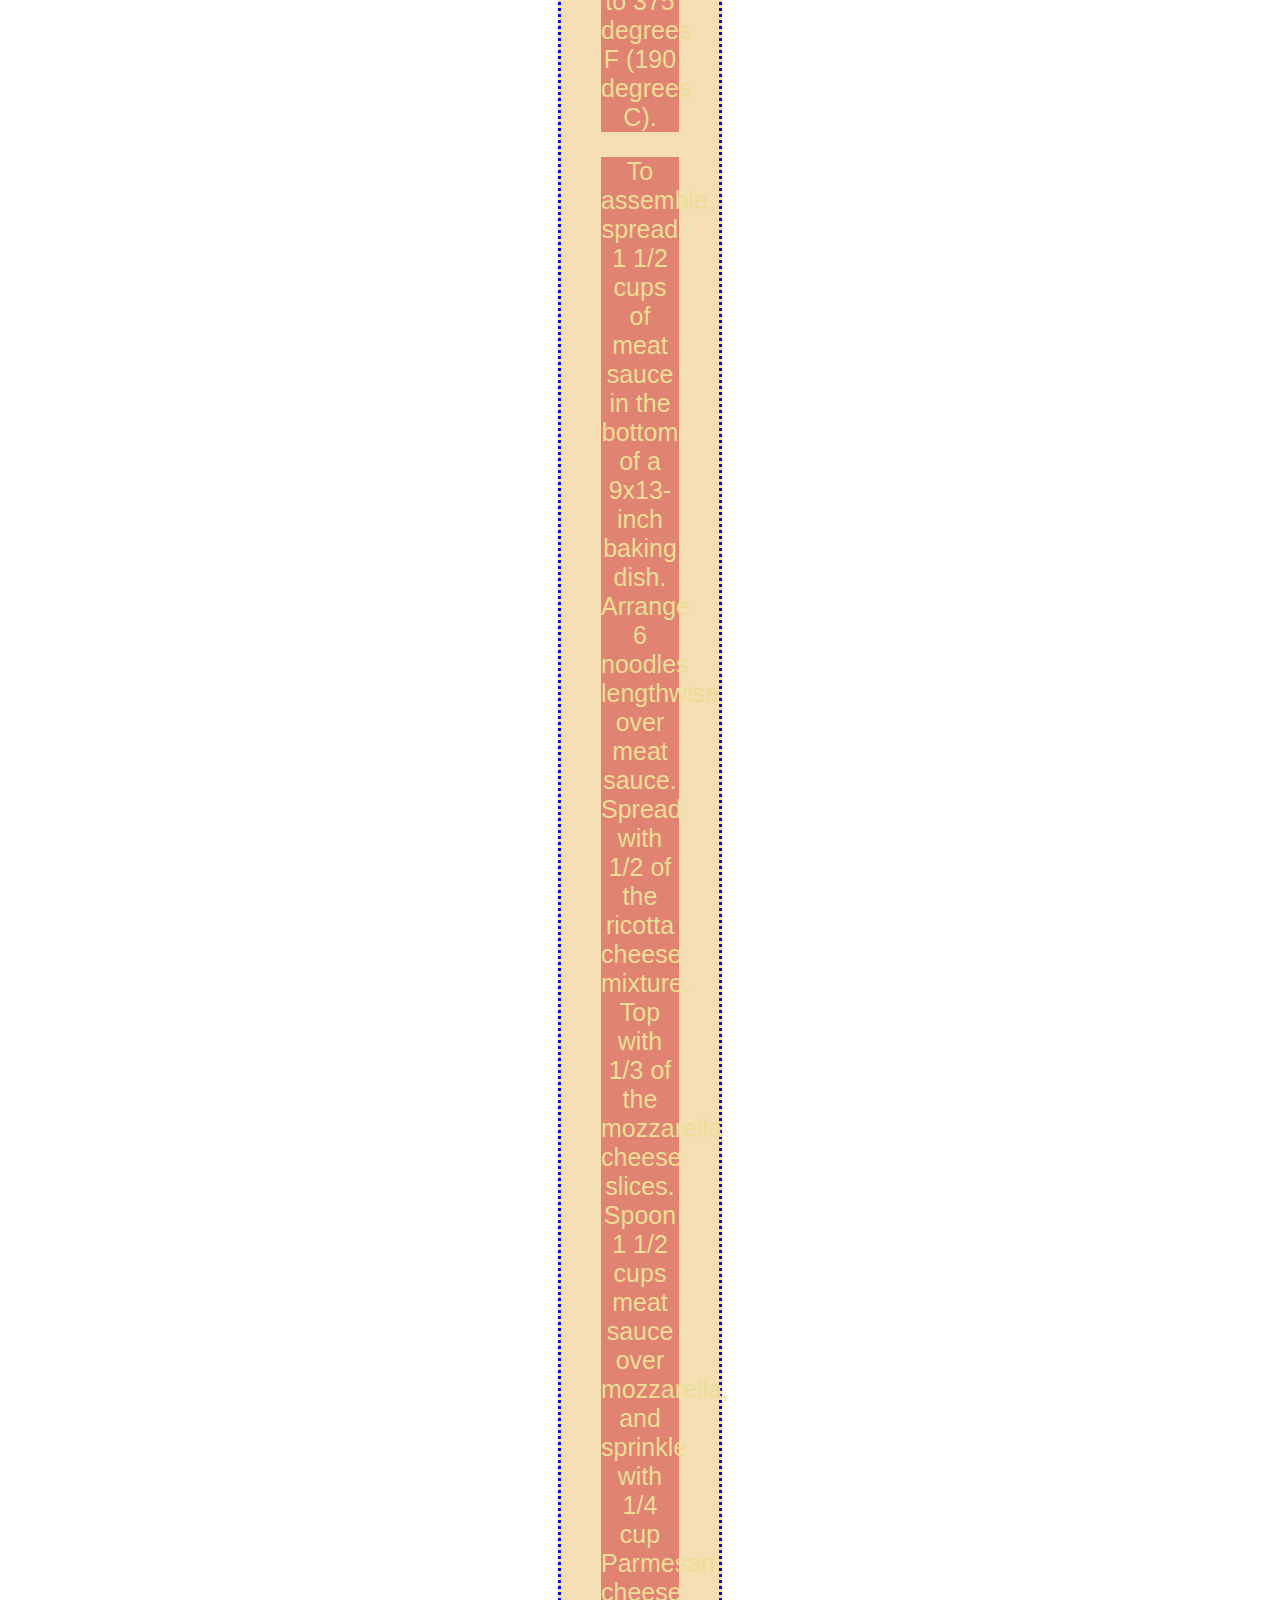
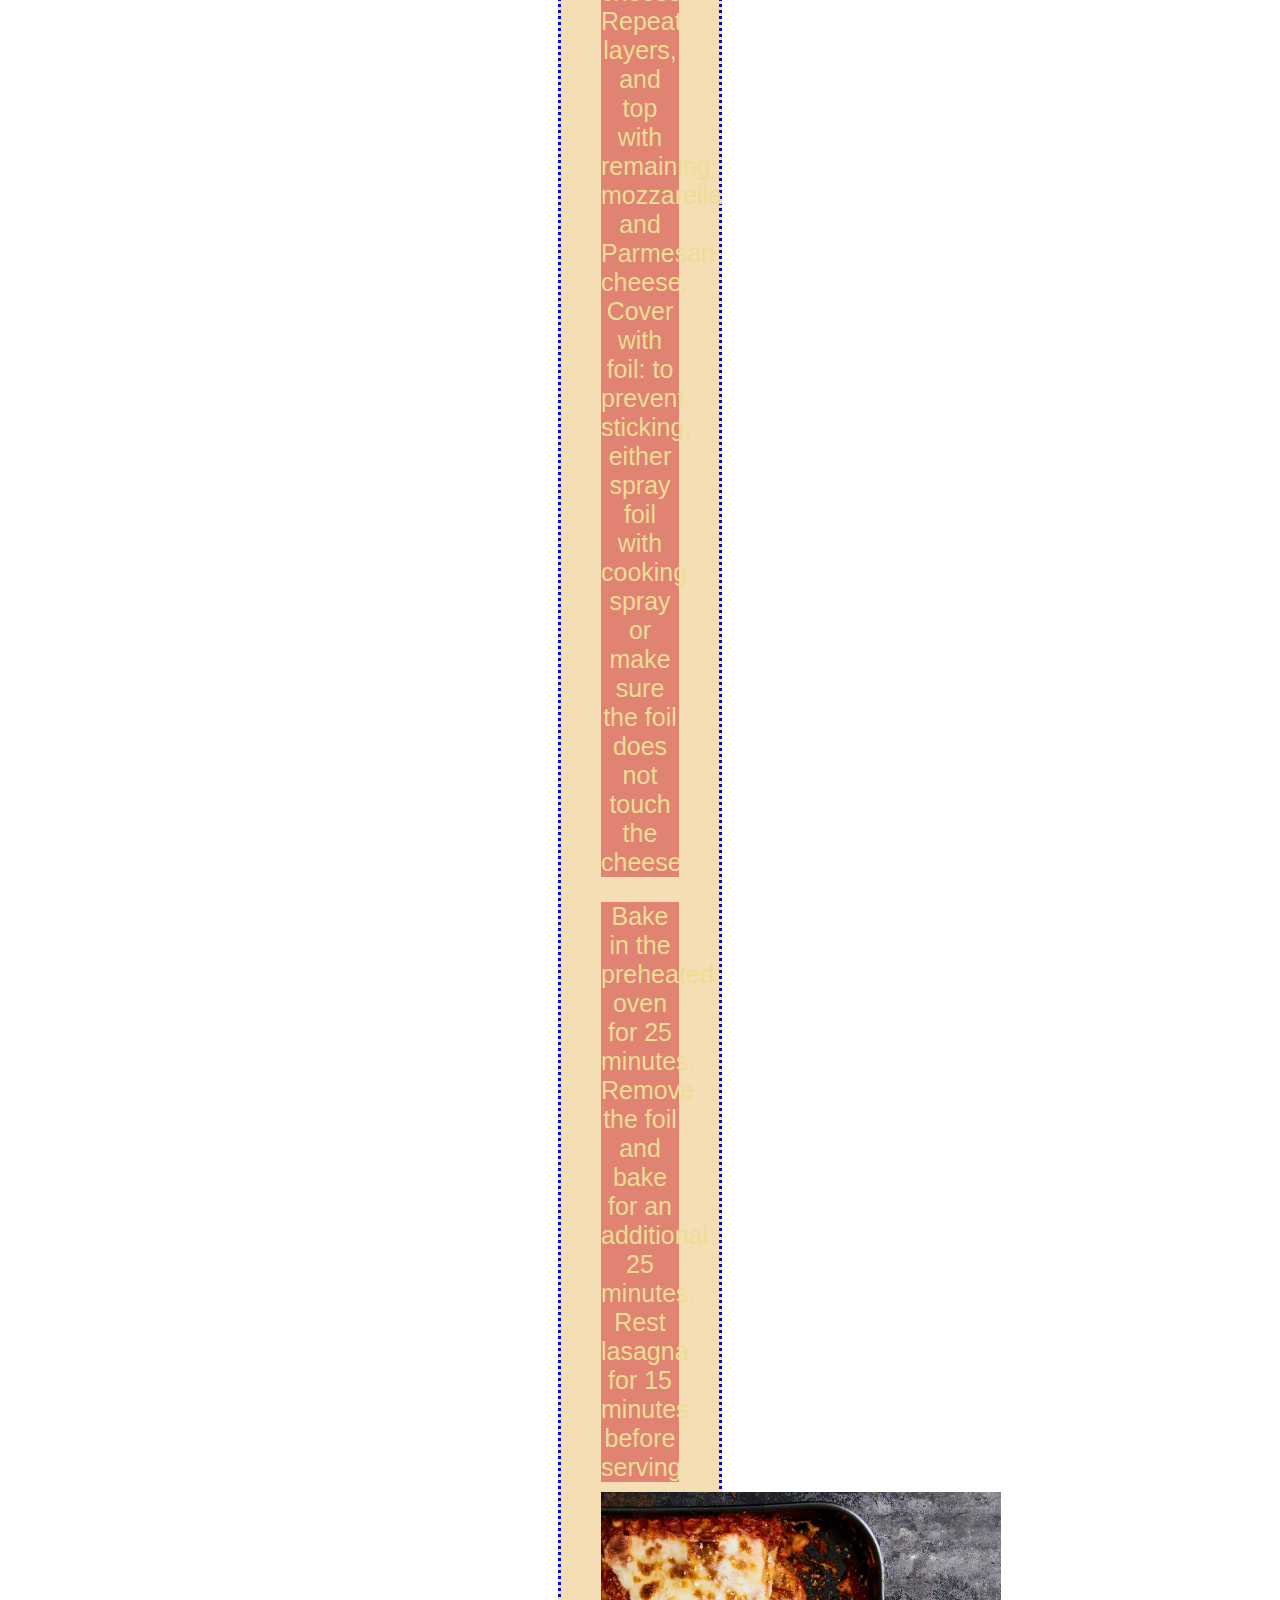
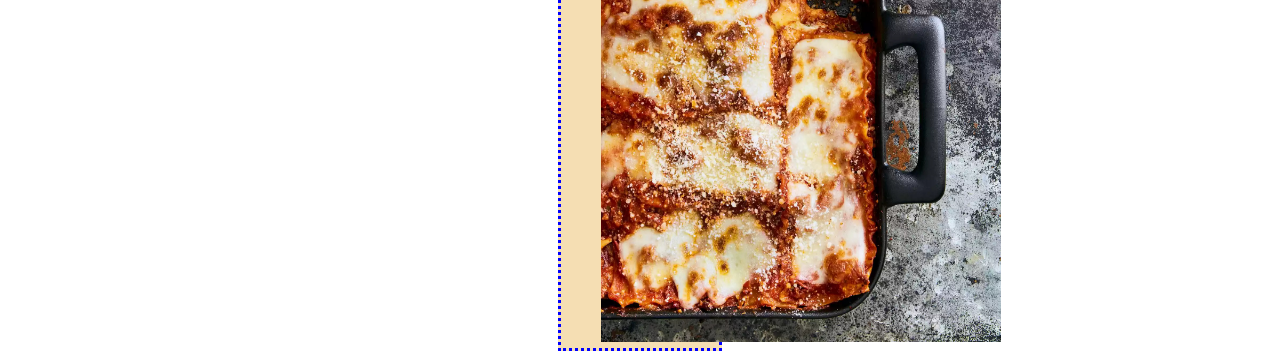
<file: recipes/lasagna.html>
<!DOCTYPE html>

<html lang='en'>

    <head>
        <meta charset='UTF-8'>
        <title>Lasagna recipe</title>
        <link rel="stylesheet" href="../styles.css">
    </head>

    <body>
        <a class="index" href="../index.html">Go back to index page</a>
        <h1 class="headers recipe">A wonderful lasagna recipe</h1>
        <img src="../images/lasagna.jpg" alt="An image of a cooked lasagna"
                    width='630' height='500'>

        <h2 class="headers">Description</h2>
        <p class="description">Lasagna is one of the most popular dishes in the world, originated
            from the gorgeous italian coasts of Naples, this dish
            will, <em>without a doubt</em>, make your dinner with friends and
            family a tasty and comfortable experience!</p>

        <h2 class="headers">Ingredients required:</h2>
        <ul class="lists">
            <li>1 pound sweet Italian sausage</li>
            <li>¾ pound lean ground beef</li>
            <li>½ cup minced onion</li>
            <li>2 cloves garlic, crushed</li>
            <li>1 (28 ounce) can crushed tomatoes</li>
            <li>2 (6.5 ounce) cans canned tomato sauce</li>
            <li>2 (6 ounce) cans tomato paste</li>
            <li>½ cup water</li>
            <li>2 tablespoons white sugar</li>
            <li>4 tablespoons chopped fresh parsley, divided</li>
            <li>1 ½ teaspoons dried basil leaves</li>
            <li>1 ½ teaspoons salt, divided, or to taste</li>
            <li>1 teaspoon Italian seasoning</li>
            <li>½ teaspoon fennel seeds</li>
            <li>¼ teaspoon ground black pepper</li>
            <li>12 lasagna noodles</li>
            <li>16 ounces ricotta cheese</li>
            <li>1 egg</li>
            <li>¾ pound mozzarella cheese, sliced</li>
            <li>¾ cup grated Parmesan cheese</li>
        </ul>
        
        <h2 class="headers">Step-by-step directions:</h2>
        <ol class="lists">
            <li>
                <p>Cook sausage, ground beef, onion, and garlic in a Dutch oven
                over medium heat until well browned.<br>
                Stir in crushed tomatoes, tomato sauce, tomato paste, and water.<br>
                Season with sugar, 2 tablespoons parsley, basil,
                1 teaspoon salt, Italian seasoning, fennel seeds, and pepper.</br>
                Simmer, covered, for about 1 1/2 hours, stirring occasionally.</p>
            </li>

            <li>
                <p>Bring a large pot of lightly salted water to a boil.<br>
                Cook lasagna noodles in boiling water for 8 to 10 minutes.<br>
                Drain noodles, and rinse with cold water.<br>
                In a mixing bowl, combine ricotta cheese with egg,
                remaining 2 tablespoons parsley, and 1/2 teaspoon salt.</p>
            </li>

            <li>
                <p>Preheat the oven to 375 degrees F (190 degrees C).</p>
            </li>

            <li>
                <p>To assemble, spread 1 1/2 cups of meat sauce in the bottom of
                    a 9x13-inch baking dish.<br>
                    Arrange 6 noodles lengthwise over meat sauce.<br>
                    Spread with 1/2 of the ricotta cheese mixture.<br>
                    Top with 1/3 of the mozzarella cheese slices.<br>
                    Spoon 1 1/2 cups meat sauce over mozzarella, and
                    sprinkle with 1/4 cup Parmesan cheese.<br>
                    Repeat layers, and top with remaining mozzarella and
                    Parmesan cheese.<br>
                    Cover with foil: to prevent sticking, either spray foil with
                    cooking spray or make sure the foil does not touch the cheese.</p>
            </li>

            <li>
                Bake in the preheated oven for 25 minutes.<br>
                Remove the foil and bake for an additional 25 minutes.<br>
                Rest lasagna for 15 minutes before serving.<br>
            </li>
        <img src="../images/lasagna2.jpg" alt='Another picture of a cooked lasagna'
                    width='400' height='450'>
        </ol>
            
    </body>

</html>
</file>
<file: styles.css>
.headers {
    font-family: Arial, Helvetica, sans-serif;
    color: rgb(236, 192, 134);
    background-color: rgb(141, 42, 42);
    text-align: center;
    border: 8px red;
    margin: 16px center;
    padding: 6px;
    border: double 4px goldenrod;
}

.recipe {
    background-color: rgb(214, 185, 54);
    color: lavender;
    border: dashed purple 3px;
    margin-top: 10px;
}

.description {
    font-family: Impact, Haettenschweiler, 'Arial Narrow Bold', sans-serif;
    color: rgb(75, 45, 11);
    background-color:rgb(212, 184, 184);
    border: solid 3px gray;
    padding: 4px;

}

.lists {
    font-family:'Franklin Gothic Medium', 'Arial Narrow', Arial, sans-serif;
    color:rgb(235, 222, 148);
    background-color: rgb(245, 222, 179);
    font-size: 25px;
    margin: 10px 550px;
    border: dotted blue;
    padding-right: 40px;
}

.lists li { 
    text-align: center;
    margin-top: 10px;
    margin-bottom: 10px;
    display: block;
    background-color: rgb(224, 131, 115);
}

.index {
    color:rgb(212, 184, 184);
    background-color: rgb(184, 66, 66);
    font-family: 'Courier New', Courier, monospace;
    padding: 8px;
    border: 3px solid rgb(153, 100, 189);
    margin-bottom: 12px;
}
</file>
